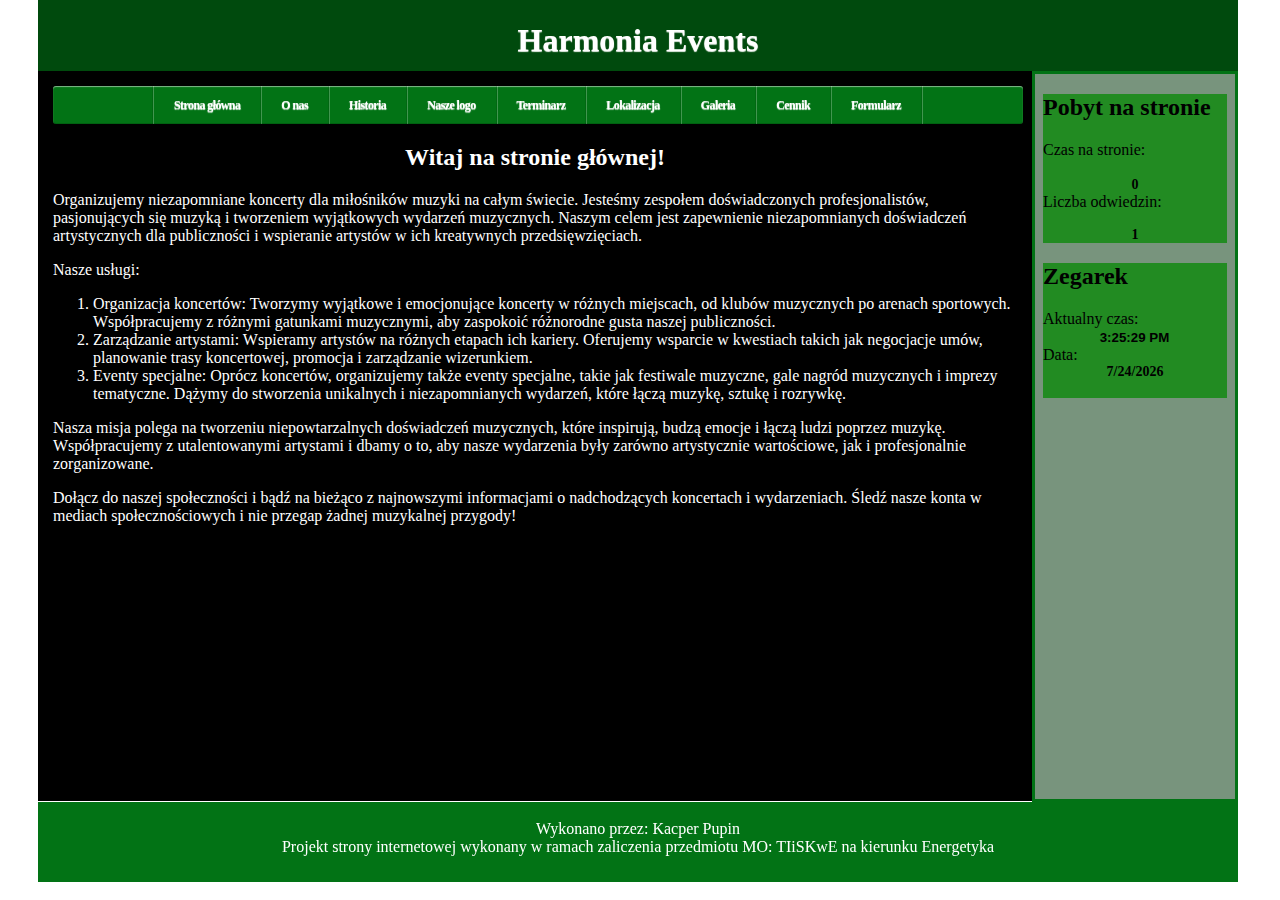
<file: Index.html>
﻿<!DOCTYPE html>

<html lang="en" xmlns="http://www.w3.org/1999/xhtml">
<head>
    <meta charset="utf-8" />
    <title>TIiSKwE</title>
        <link rel="stylesheet" type="text/css" href="Layout.css" />
    <link rel="stylesheet" type="text/css" href="Menu.css" />
    <style>
        h2 {
            width: 100%;
            text-align: center;
        }
        .przycisk {
            font-size: 200px;
            padding: 12px 24px;
        }
    </style>
</head>
<body>
    <header>
        <h1>Harmonia Events</h1>
    </header>
    <article>
        <div id="container">
            <ul id="menu">
                <li><a href="Index.html" target="_self">Strona główna</a></li>
                <li><a href="Onas.html" target="_self">O nas</a> </li>
                <li><a href="Historia.html" target="_self">Historia</a></li>
                <li><a href="Logo.html" target="_self">Nasze logo</a></li>
                <li><a href="Tabelka.html" target="_self">Terminarz</a></li>
                <li><a href="MAP_tag.html" target="_self">Lokalizacja</a></li>
                <li><a href="Galeria.html" target="_self">Galeria</a></li>
                <li><a href="Cennik.html" target="_self">Cennik</a></li>
                <li><a href="Form.html" target="_self">Formularz</a></li>
            </ul>
        </div>
        <h2>Witaj na stronie głównej!</h2>
        <p>
            Organizujemy niezapomniane koncerty dla miłośników muzyki na całym świecie. 
        Jesteśmy zespołem doświadczonych profesjonalistów, pasjonujących się muzyką i tworzeniem wyjątkowych wydarzeń muzycznych. 
        Naszym celem jest zapewnienie niezapomnianych doświadczeń artystycznych dla publiczności i wspieranie artystów w ich kreatywnych przedsięwzięciach.
        </p><p>
    Nasze usługi:
    <ol>
        <li>Organizacja koncertów: Tworzymy wyjątkowe i emocjonujące koncerty w różnych miejscach, od klubów muzycznych po arenach sportowych.
        Współpracujemy z różnymi gatunkami muzycznymi, aby zaspokoić różnorodne gusta naszej publiczności.</li>
        <li>Zarządzanie artystami: Wspieramy artystów na różnych etapach ich kariery. Oferujemy wsparcie w kwestiach takich jak negocjacje umów, 
        planowanie trasy koncertowej, promocja i zarządzanie wizerunkiem.</li>
        <li>Eventy specjalne: Oprócz koncertów, organizujemy także eventy specjalne, takie jak festiwale muzyczne, gale nagród muzycznych i imprezy tematyczne. 
        Dążymy do stworzenia unikalnych i niezapomnianych wydarzeń, które łączą muzykę, sztukę i rozrywkę.</li>
    </ol>
</p>
            <p>Nasza misja polega na tworzeniu niepowtarzalnych doświadczeń muzycznych, które inspirują, budzą emocje i łączą ludzi poprzez muzykę. 
        Współpracujemy z utalentowanymi artystami i dbamy o to, aby nasze wydarzenia były zarówno artystycznie wartościowe, jak i profesjonalnie zorganizowane.
        </p><p>
    Dołącz do naszej społeczności i bądź na bieżąco z najnowszymi informacjami o nadchodzących koncertach i wydarzeniach. Śledź nasze konta w mediach społecznościowych i nie przegap żadnej muzykalnej przygody!
</p>
    </article>
    <aside>
        <iframe src="Kontrolki_JS.html">
        </iframe>
    </aside>
    <footer>
        <br />
        Wykonano przez: Kacper Pupin <br />
        Projekt strony internetowej wykonany w ramach zaliczenia przedmiotu MO: TIiSKwE na kierunku Energetyka
    </footer>
</body>
</html>
</file>
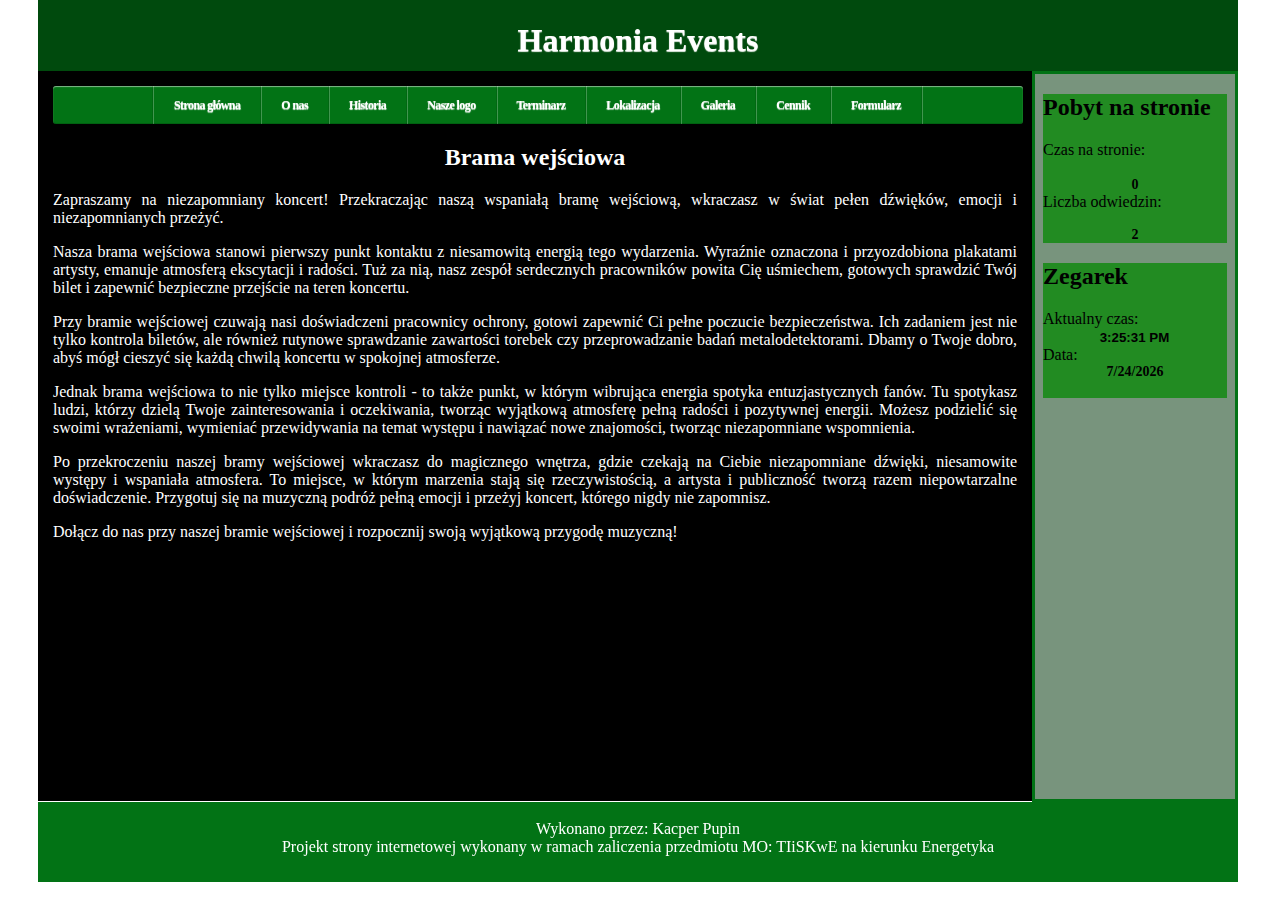
<file: brama.html>
﻿<!DOCTYPE html>

<html lang="en" xmlns="http://www.w3.org/1999/xhtml">
<head>
    <meta charset="utf-8" />
    <title>TIiSKwE</title>
        <link rel="stylesheet" type="text/css" href="Layout.css" />
    <link rel="stylesheet" type="text/css" href="Menu.css" />
    <style>
        h2 {
            width: 100%;
            text-align: center;
        }
        p {
            text-align: justify;
        }
    </style>
</head>
<body>
    <header>
        <h1>Harmonia Events</h1>
    </header>
    <article>
        <div id="container">
            <ul id="menu">
                <li><a href="Index.html" target="_self">Strona główna</a></li>
                <li><a href="Onas.html" target="_self">O nas</a> </li>
                <li><a href="Historia.html" target="_self">Historia</a></li>
                <li><a href="Logo.html" target="_self">Nasze logo</a></li>
                <li><a href="Tabelka.html" target="_self">Terminarz</a></li>
                <li><a href="MAP_tag.html" target="_self">Lokalizacja</a></li>
                <li><a href="Galeria.html" target="_self">Galeria</a></li>
                <li><a href="Cennik.html" target="_self">Cennik</a></li>
                <li><a href="Form.html" target="_self">Formularz</a></li>
            </ul>
        </div>
        <h2>Brama wejściowa</h2>
        <p>Zapraszamy na niezapomniany koncert! Przekraczając naszą wspaniałą bramę wejściową, wkraczasz w świat pełen dźwięków, emocji i niezapomnianych przeżyć.</p>
        <p>Nasza brama wejściowa stanowi pierwszy punkt kontaktu z niesamowitą energią tego wydarzenia. Wyraźnie oznaczona i przyozdobiona plakatami artysty, emanuje atmosferą ekscytacji i radości. Tuż za nią, nasz zespół serdecznych pracowników powita Cię uśmiechem, gotowych sprawdzić Twój bilet i zapewnić bezpieczne przejście na teren koncertu.</p>
        <p>Przy bramie wejściowej czuwają nasi doświadczeni pracownicy ochrony, gotowi zapewnić Ci pełne poczucie bezpieczeństwa. Ich zadaniem jest nie tylko kontrola biletów, ale również rutynowe sprawdzanie zawartości torebek czy przeprowadzanie badań metalodetektorami. Dbamy o Twoje dobro, abyś mógł cieszyć się każdą chwilą koncertu w spokojnej atmosferze.</p>
        <p>Jednak brama wejściowa to nie tylko miejsce kontroli - to także punkt, w którym wibrująca energia spotyka entuzjastycznych fanów. Tu spotykasz ludzi, którzy dzielą Twoje zainteresowania i oczekiwania, tworząc wyjątkową atmosferę pełną radości i pozytywnej energii. Możesz podzielić się swoimi wrażeniami, wymieniać przewidywania na temat występu i nawiązać nowe znajomości, tworząc niezapomniane wspomnienia.</p>
        <p>Po przekroczeniu naszej bramy wejściowej wkraczasz do magicznego wnętrza, gdzie czekają na Ciebie niezapomniane dźwięki, niesamowite występy i wspaniała atmosfera. To miejsce, w którym marzenia stają się rzeczywistością, a artysta i publiczność tworzą razem niepowtarzalne doświadczenie. Przygotuj się na muzyczną podróż pełną emocji i przeżyj koncert, którego nigdy nie zapomnisz.</p>
        <p>Dołącz do nas przy naszej bramie wejściowej i rozpocznij swoją wyjątkową przygodę muzyczną!</p>
    </article>
    <aside>
        <iframe src="Kontrolki_JS.html">
        </iframe>
    </aside>
    <footer>
        <br />
        Wykonano przez: Kacper Pupin <br />
        Projekt strony internetowej wykonany w ramach zaliczenia przedmiotu MO: TIiSKwE na kierunku Energetyka
    </footer>
</body>
</html>
</file>
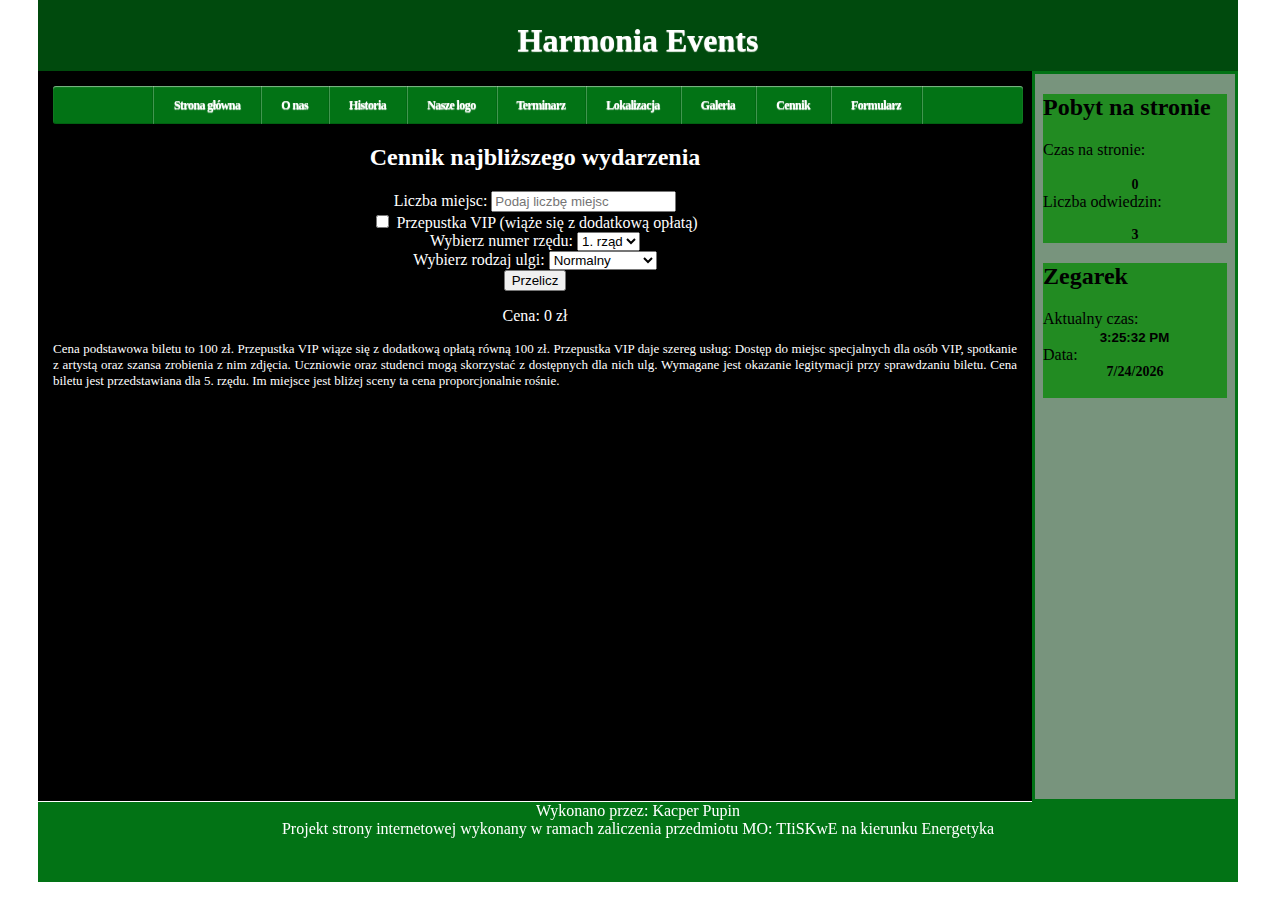
<file: Cennik.html>
﻿<!DOCTYPE html>

<html lang="en" xmlns="http://www.w3.org/1999/xhtml">
<head>
    <meta charset="utf-8" />
    <title>TIiSKwE</title>
    <link rel="stylesheet" type="text/css" href="Layout.css" />
    <link rel="stylesheet" type="text/css" href="Menu.css" />
    <style>
        article
        {
            text-align:center;
        }
    </style>
    <script type="text/javascript" lang="javascript">
    function przelicz() {
      var wartosc2 = parseFloat(document.getElementById("wartosc2").value);
        if (isNaN(wartosc2)) {
            alert("Proszę uzupełnić wszystkie pola wartościami liczbowymi.");
            return;
        }

        var select = document.getElementById("wybor");
        var indeksWybrany = select.selectedIndex;
        var zaznaczone = select.options[indeksWybrany].value;
        var wybranaOpcja = select.value;
        var checkbox = document.getElementById("okienko");
        var zaznaczone2 = checkbox.checked;

        var select1 = document.getElementById("wybor1");
        var indeksWybrany1 = select1.selectedIndex;
        var zaznaczone1 = select1.options[indeksWybrany1].value;
        var wybranaOpcja = select1.value;

        var wartosc1 = 100;
        var przelicznik1 = zaznaczone2 ? 100 : 0;
        var przelicznik2 = 3;
        if (zaznaczone === "25") {
            przelicznik2 = 2.5;
        } else if (zaznaczone === "2") {
            przelicznik2 = 2;
        } else if (zaznaczone === "15") {
            przelicznik2 = 1.5;
        } else if (zaznaczone === "1") {
            przelicznik2 = 1;
        }

        var przelicznik3 = 1;
        if (zaznaczone1 === "student") {
            przelicznik3 = 0.49;
        } else if (zaznaczone1 === "uczen") {
            przelicznik3 = 0.63;
        }

      var wynik1 = wartosc1 + przelicznik1;
        var wynik2 = wynik1 * przelicznik2;
        var wynik3 = wartosc2 * wynik2;

        var wynik4 = przelicznik3 * wynik3;

      
      document.getElementById("wynik4").innerHTML = wynik4;
    }
    </script>
</head>
<body>
    <header>
        <h1>Harmonia Events</h1>
    </header>
    <article>
        <div id="container">
            <ul id="menu">
                <li><a href="Index.html" target="_self">Strona główna</a></li>
                <li><a href="Onas.html" target="_self">O nas</a> </li>
                <li><a href="Historia.html" target="_self">Historia</a></li>
                <li><a href="Logo.html" target="_self">Nasze logo</a></li>
                <li><a href="Tabelka.html" target="_self">Terminarz</a></li>
                <li><a href="MAP_tag.html" target="_self">Lokalizacja</a></li>
                <li><a href="Galeria.html" target="_self">Galeria</a></li>
                <li><a href="Cennik.html" target="_self">Cennik</a></li>
                <li><a href="Form.html" target="_self">Formularz</a></li>
            </ul>
        </div>
        <h2>Cennik najbliższego wydarzenia</h2>

        <label for="wartosc2">Liczba miejsc:</label>
        <input type="text" id="wartosc2" name="wartosc2" placeholder="Podaj liczbę miejsc"><br>

        <input type="checkbox" id="okienko" name="okienko">
        <label for="okienko">Przepustka VIP (wiąże się z dodatkową opłatą)</label><br>

        <label for="wybor">Wybierz numer rzędu:</label>
        <select id="wybor" name="wybor">
            <option value="bezZmiany">1. rząd</option>
            <option value="25">2. rząd</option>
            <option value="2">3. rząd</option>
            <option value="15">4. rząd</option>
            <option value="1">5.rząd</option>
        </select><br>

        <label for="wybor1">Wybierz rodzaj ulgi:</label>
        <select id="wybor1" name="wybor1">
            <option value="bezZmiany">Normalny</option>
            <option value="uczen">Uczeń (37%)</option>
            <option value="student">Student (51%)</option>
        </select><br>

        <button onclick="przelicz()">Przelicz</button>


        <p>Cena: <span id="wynik4">0</span> zł</p>
        <p style="text-align:justify; font-size:13px">Cena podstawowa biletu to 100 zł. Przepustka VIP wiąze się z dodatkową opłatą równą 100 zł. Przepustka VIP daje szereg usług: Dostęp do miejsc
        specjalnych dla osób VIP, spotkanie z artystą oraz szansa zrobienia z nim zdjęcia.
        Uczniowie oraz studenci mogą skorzystać z dostępnych dla nich ulg. Wymagane jest okazanie legitymacji przy sprawdzaniu biletu.
        Cena biletu jest przedstawiana dla 5. rzędu. Im miejsce jest bliżej sceny ta cena proporcjonalnie rośnie.</p>
    </article>
    <aside>
        <iframe src="Kontrolki_JS.html">
        </iframe>
    </aside>
    <footer>
        Wykonano przez: Kacper Pupin <br />
        Projekt strony internetowej wykonany w ramach zaliczenia przedmiotu MO: TIiSKwE na kierunku Energetyka
    </footer>
</body>
</html>
</file>
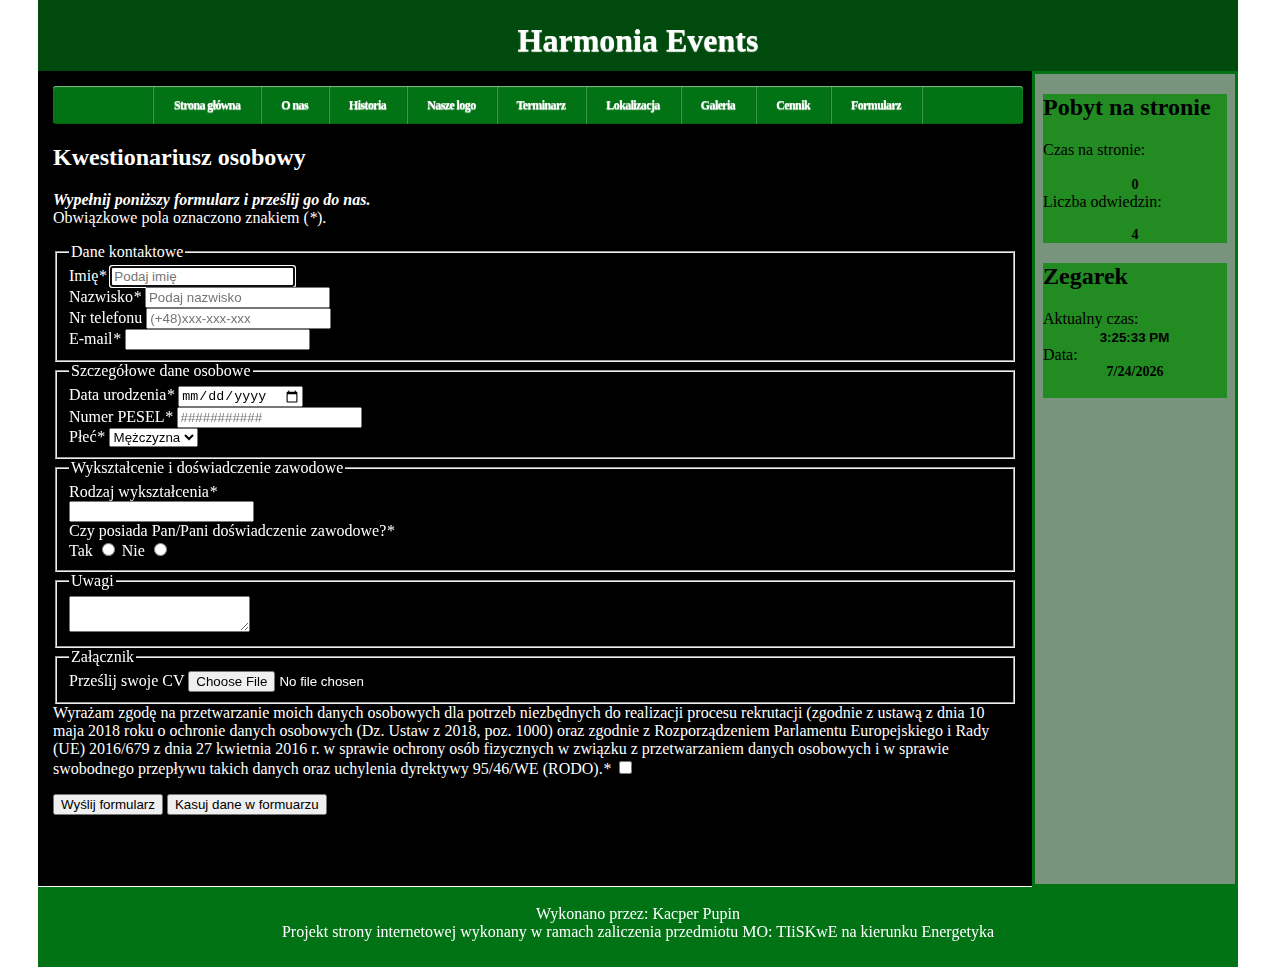
<file: Form.html>
﻿<!DOCTYPE html>

<html lang="en" xmlns="http://www.w3.org/1999/xhtml">
<head>
    <meta charset="utf-8" />
    <title>TIiSKwE</title>
    <link rel="stylesheet" type="text/css" href="Layout.css" />
    <link rel="stylesheet" type="text/css" href="Menu.css" />
</head>
<body>
    <header>
        <h1>Harmonia Events</h1>
    </header>
    <article style="height: 785px">
        <div id="container">
            <ul id="menu">
                <li><a href="Index.html" target="_self">Strona główna</a></li>
                <li><a href="Onas.html" target="_self">O nas</a> </li>
                <li><a href="Historia.html" target="_self">Historia</a></li>
                <li><a href="Logo.html" target="_self">Nasze logo</a></li>
                <li><a href="Tabelka.html" target="_self">Terminarz</a></li>
                <li><a href="MAP_tag.html" target="_self">Lokalizacja</a></li>
                <li><a href="Galeria.html" target="_self">Galeria</a></li>
                <li><a href="Cennik.html" target="_self">Cennik</a></li>
                <li><a href="Form.html" target="_self">Formularz</a></li>
            </ul>
        </div>
        <h2>Kwestionariusz osobowy</h2>
        <form action="mailto: imie.nazwisko@put.poznan.pl" method="post" enctype="text/plain">
            <p>
                <i><b>Wypełnij poniższy formularz i prześlij go do nas.</b></i>
                <br />
                Obwiązkowe pola oznaczono znakiem (<em>*</em>).
            </p>
            <fieldset>
                <legend>Dane kontaktowe</legend>
                <label for="imie">Imię<em>*</em></label>
                <input id="imie" name="name" placeholder="Podaj imię" autofocus required />
                <br />
                <label for="">Nazwisko<em>*</em></label>
                <input id="nazwisko" name="surname" placeholder="Podaj nazwisko" required />
                <br />
                <label for="telefon">Nr telefonu</label>
                <input id="telefon" name="phone" placeholder="(+48)xxx-xxx-xxx" />
                <br />
                <label for="">E-mail<em>*</em></label>
                <input id="mail" name="email" type="email" required />
                <br />
            </fieldset>
            <fieldset>
                <legend>Szczegółowe dane osobowe</legend>
                <label for="date">Data urodzenia<em>*</em></label>
                <input id="date" name="date" type="date" required />
                <br />
                <label for="pesel">Numer PESEL<em>*</em></label>
                <input id="pesel" name="pesel" type="number" placeholder="###########" required />
                <br />
                <label for="plec">Płeć<em>*</em></label>
                <select id="plec" name="plec" required>
                    <option value="mezczyzna">Mężczyzna</option>
                    <option value="kobieta">Kobieta</option>
                    <option value="inna">Inna</option>
                </select>
            </fieldset>
            <fieldset>
                <legend>Wykształcenie i doświadczenie zawodowe</legend>
                <label for="wyksztalcenie">Rodzaj wykształcenia<em>*</em></label>
                <br />
                <input list="wyk" name="wyksztalcenie" required />
                <datalist id="wyk">
                    <option value="Wykształcenie Podstawowe"></option>
                    <option value="Wykształcenie Zasadnicze Zawodowe"></option>
                    <option value="Wykształcenie Zasadnicze Branżowe"></option>
                    <option value="Wykształcenie Średnie Branżowe"></option>
                    <option value="Wykształcenie Średnie"></option>
                    <option value="Wykształcenie Wyższe"></option>
                    <option value="Brak Wykształcenia"></option>
                </datalist>

                <br />
                <label for="">Czy posiada Pan/Pani doświadczenie zawodowe?<em>*</em></label>
                <br />
                <input id="doswiadczenie" name="doswiadczenie" type="hidden" required />
                <label for="">Tak</label>
                <input id="tak" name="doswiadczenie" type="radio" required />
                <label for="">Nie</label>
                <input id="nie" name="doswiadczenie" type="radio" required />
                <br />
            </fieldset>
            <fieldset>
                <legend>Uwagi</legend>
                <label for="uwagi"></label>
                <textarea id="uwagi" name="uwagi"></textarea>
            </fieldset>
            <fieldset>
                <legend>Załącznik</legend>
                <label for="plik">Prześlij swoje CV</label>
                <input type="file" id="plik" name="file" accept=".pdf" />
            </fieldset>
            <label for="zgoda">
                Wyrażam zgodę na przetwarzanie moich danych osobowych dla potrzeb niezbędnych do realizacji
                procesu rekrutacji (zgodnie z ustawą z dnia 10 maja 2018 roku o ochronie danych osobowych (Dz. Ustaw z 2018, poz. 1000)
                oraz zgodnie z Rozporządzeniem Parlamentu Europejskiego i Rady (UE) 2016/679 z dnia 27 kwietnia 2016 r. w sprawie ochrony
                osób fizycznych w związku z przetwarzaniem danych osobowych i w sprawie swobodnego przepływu takich danych oraz uchylenia
                dyrektywy 95/46/WE (RODO).<em>*</em>
            </label>
            <input id="zgoda" name="zgoda" type="checkbox" required />
            <p>
                <input type="submit" value="Wyślij formularz" />
                <input type="reset" value="Kasuj dane w formuarzu" />
            </p>
        </form>
    </article>
    <aside style="height: 810px">
        <iframe src="Kontrolki_JS.html">
        </iframe>
    </aside>
    <footer>
        <br />
        Wykonano przez: Kacper Pupin <br />
        Projekt strony internetowej wykonany w ramach zaliczenia przedmiotu MO: TIiSKwE na kierunku Energetyka
    </footer>
</body>
</html>
</file>
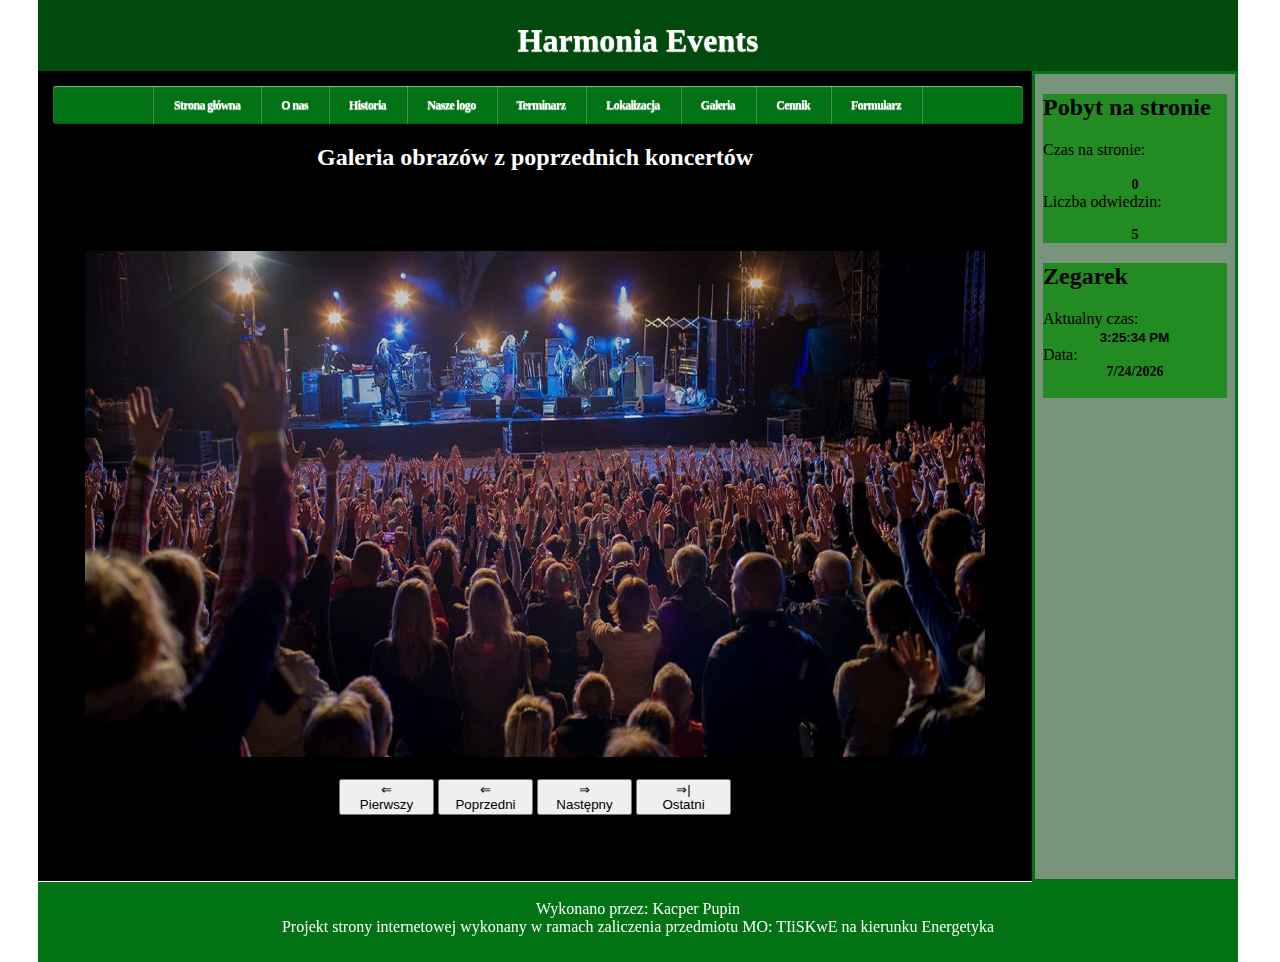
<file: Galeria.html>
﻿<!DOCTYPE html>

<html lang="en" xmlns="http://www.w3.org/1999/xhtml">
<head>
    <meta charset="utf-8" />
    <title>TIiSKwE</title>
    <link rel="stylesheet" type="text/css" href="Layout.css" />
    <link rel="stylesheet" type="text/css" href="Menu.css" />
    <script>
        var ImgNo = 0;
        var Tab_Img = new Array(5);
        Tab_Img[0] = "z1.jpg";
        Tab_Img[1] = "z2.jpg";
        Tab_Img[2] = "z3.jpg";
        Tab_Img[3] = "z4.jpg";
        Tab_Img[4] = "z5.jpg";

        function Start() {
            document.getElementById("img_browser").style.visibility = "visible";
        }

        function Next() {
            if (ImgNo < Tab_Img.length - 1) {
                ImgNo = ImgNo + 1;
                document.getElementById("image").src = Tab_Img[ImgNo];
            }
            else {
                document.getElementById("image").src = Tab_Img[Tab_Img.length - 1];
                ImgNo = Tab_Img.length - 1;
            }
        }

        function Prev() {
            if (ImgNo > 0) {
                ImgNo = ImgNo - 1;
                document.getElementById("image").src = Tab_Img[ImgNo];
            }
            else {
                document.getElementById("image").src = Tab_Img[0];
                ImgNo = 0;
            }
        }

        function First() {
            document.getElementById("image").src = Tab_Img[0];
            ImgNo = 0;
        }

        function Last() {
            document.getElementById("image").src = Tab_Img[Tab_Img.length - 1];
            ImgNo = Tab_Img.length - 1;
        }
    </script>
</head>
<body>
    <header>
        <h1>Harmonia Events</h1>
    </header>
    <article style="height: 780px">
        <div id="container">
            <ul id="menu">
                <li><a href="Index.html" target="_self">Strona główna</a></li>
                <li><a href="Onas.html" target="_self">O nas</a> </li>
                <li><a href="Historia.html" target="_self">Historia</a></li>
                <li><a href="Logo.html" target="_self">Nasze logo</a></li>
                <li><a href="Tabelka.html" target="_self">Terminarz</a></li>
                <li><a href="MAP_tag.html" target="_self">Lokalizacja</a></li>
                <li><a href="Galeria.html" target="_self">Galeria</a></li>
                <li><a href="Cennik.html" target="_self">Cennik</a></li>
                <li><a href="Form.html" target="_self">Formularz</a></li>
            </ul>
        </div>
        <h2 style="text-align:center">Galeria obrazów z poprzednich koncertów</h2>
        <p style="text-align:center">
            <div id="img_browser" style="text-align:center">
                <img src="z1.jpg" id="image" height="506" width="900" style="margin-top:60px;">
                <br /><br />
                <button onclick="First()" style="width:95px">&lArr; <br /> Pierwszy </button>
                <button onclick="Prev()" style="width:95px"> &lArr; <br /> Poprzedni </button>
                <button onclick="Next()" style="width:95px"> &rArr; <br /> Następny </button>
                <button onclick="Last()" style="width:95px"> &rArr;| <br /> Ostatni </button>
            </div>
        </p>
    </article>
    <aside style="height: 805px">
        <iframe src="Kontrolki_JS.html">
        </iframe>
    </aside>
    <footer>
        <br />
        Wykonano przez: Kacper Pupin <br />
        Projekt strony internetowej wykonany w ramach zaliczenia przedmiotu MO: TIiSKwE na kierunku Energetyka
    </footer>
</body>
</html>
</file>
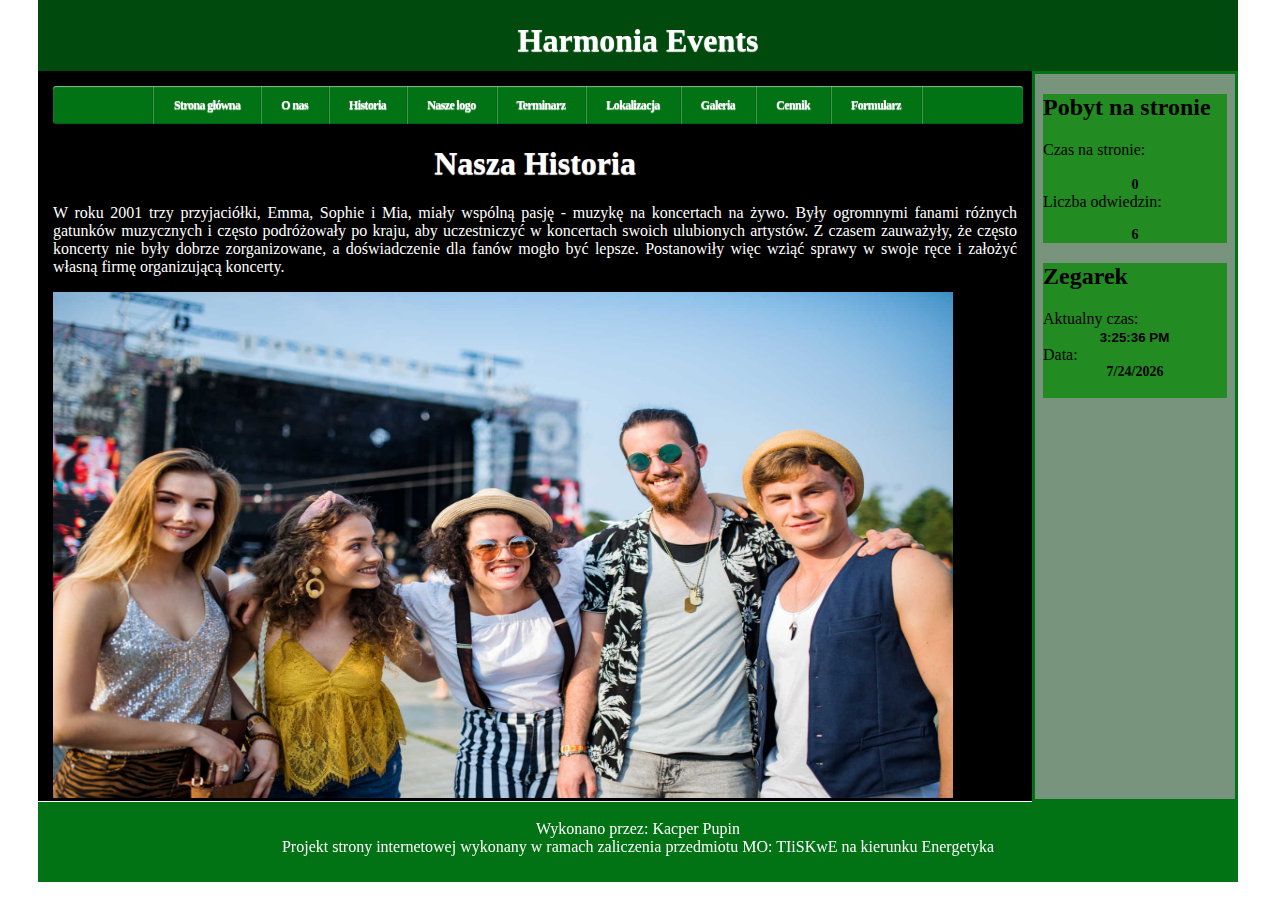
<file: Historia.html>
﻿<!DOCTYPE html>

<html lang="en" xmlns="http://www.w3.org/1999/xhtml">
<head>
    <meta charset="utf-8" />
    <title>TIiSKwE</title>
    <link rel="stylesheet" type="text/css" href="Layout.css" />
    <link rel="stylesheet" type="text/css" href="Menu.css" />
    <style>
        .slide {
            display: none;
            color: white;
        }
    </style>
</head>
<body>
    <header>
        <h1>Harmonia Events</h1>
    </header>
    <article>
        <div id="container">
            <ul id="menu">
                <li><a href="Index.html" target="_self">Strona główna</a></li>
                <li><a href="Onas.html" target="_self">O nas</a> </li>
                <li><a href="Historia.html" target="_self">Historia</a></li>
                <li><a href="Logo.html" target="_self">Nasze logo</a></li>
                <li><a href="Tabelka.html" target="_self">Terminarz</a></li>
                <li><a href="MAP_tag.html" target="_self">Lokalizacja</a></li>
                <li><a href="Galeria.html" target="_self">Galeria</a></li>
                <li><a href="Cennik.html" target="_self">Cennik</a></li>
                <li><a href="Form.html" target="_self">Formularz</a></li>
            </ul>
        </div>
        <div class="slide" id="slide1">
            <h1 style="text-align: center">Nasza Historia</h1>
            <p style="text-align: justify">
                W roku 2001 trzy przyjaciółki, Emma, Sophie i Mia, miały wspólną pasję - muzykę na koncertach na żywo. Były ogromnymi fanami różnych gatunków muzycznych i często podróżowały po kraju, aby uczestniczyć w koncertach swoich ulubionych artystów. Z czasem zauważyły, że często koncerty nie były dobrze zorganizowane, a doświadczenie dla fanów mogło być lepsze. Postanowiły więc wziąć sprawy w swoje ręce i założyć własną firmę organizującą koncerty. <br />
            </p>
            <p style="text-align: justify">
                <img src="zz1.jpg" height="506" width="900" text-align: center /> <br />
            </p>
            <p style="text-align: justify">
                W styczniu 2002 roku Emma, Sophie i Mia założyły firmę o nazwie "Harmonia Events". Nazwa była odzwierciedleniem ich głównego celu - tworzenia harmonijnego, niezapomnianego doświadczenia muzycznego dla fanów. Początkowo firma działała w małym biurze, które miały wynajęte na przedmieściach miasta.
            </p>
            <p style="font-size:13px; text-align: right">Nawigowanie poprzez użycie strzałek</p>
        </div>
        <div class="slide" id="slide2">
            <h1 style="text-align: center">Nasza Historia</h1>
            <p style="text-align: justify">
                Na początku było trudno zdobyć zaufanie artystów i agencji muzycznych, ponieważ Harmonia Events była nową firmą na rynku. Jednak dzięki swojemu entuzjazmowi, determinacji i pozytywnemu podejściu do pracy, udało im się przekonać kilku lokalnych artystów do współpracy. Pierwszym koncertem, który zorganizowały, był występ lokalnego zespołu rockowego w małym klubie muzycznym. Mimo niewielkiego rozmiaru wydarzenia, koncert odniósł sukces, a Harmonia Events zyskała pozytywne opinie.
            </p>

            <p style="text-align: justify">Sukces pierwszego koncertu umocnił determinację założycielek. Pracowały nad rozwijaniem swojej firmy i zdobywaniem nowych klientów. W kolejnych latach zorganizowały koncerty dla różnych artystów i zespołów o różnych gatunkach muzycznych. Stopniowo zyskiwały na popularności i zdobywały reputację solidnego organizatora koncertów.</p>

            <p style="text-align: justify">W 2006 roku Harmonia Events zatrudniła swojego pierwszego pracownika, Adama, który był pasjonatem muzyki i miał doświadczenie w branży rozrywkowej. Z biegiem czasu firma rosła i zwiększała swoje portfolio klientów. Wprowadziły innowacyjne rozwiązania, takie jak systemy sprzedaży biletów online, aby ułatwić fanom dostęp do wydarzeń.</p>
            
        </div>
        <div class="slide" id="slide3">
            <h1 style="text-align: center">Nasza Historia</h1>
            <p style="text-align: justify">
                W 2010 roku Harmonia Events zorganizowała swój pierwszy międzynarodowy koncert. Było to ogromne wyzwanie, ale również okazja do rozszerzenia swojej działalności. Koncert odbył się z ogromnym sukcesem i zdobył uznanie zarówno u fanów, jak i wśród artystów. Firma zaczęła współpracować z międzynarodowymi agencjami muzycznymi i organizować koncerty dla znanych artystów z różnych krajów.<br />
            </p>
            <p>
                <img src="zz2.jpg" height="506" width="900" text-align: center /> <br />
            </p>
        </div>
        <div class="slide" id="slide4">
            <h1 style="text-align: center">Nasza Historia</h1>
            <p style="text-align: justify">
                W kolejnych latach Harmonia Events stała się jednym z wiodących organizatorów koncertów na rynku. Zyskała zaufanie zarówno artystów, jak i fanów, dzięki swojej profesjonalnej obsłudze, doskonałemu planowaniu i kreatywnym podejściu do wydarzeń muzycznych. Ich koncerty przyciągały tłumy, a firma zdobyła reputację nie tylko jako organizator, ale również jako twórca niezapomnianych muzycznych doświadczeń.</p>
                
            <p><img src="zz3.jpg" height="506" width="900" text-align: center /></p>
        </div>
        <div class="slide" id="slide5">
            <h1 style="text-align: center">Nasza Historia</h1>
            <p style="text-align: justify">Dziś, po ponad dwóch dekadach istnienia, Harmonia Events nadal prosperuje. Zatrudniają dziesiątki pracowników i organizują koncerty na całym świecie. Ich portfolio obejmuje zarówno duże stadionowe koncerty, jak i kameralne występy w ekskluzywnych lokalizacjach. Harmonia Events stale dąży do zapewnienia najwyższej jakości doświadczenia muzycznego dla swoich klientów i nadal angażuje się w odkrywanie nowych talentów i promowanie różnorodności muzycznej.</p>
            <p> <img src="zz4.jpg" height="506" width="900" text-align: center /></p>
        </div>
    </article>
    <script>
        var currentSlideIndex = 0;
        var slides = document.getElementsByClassName('slide');

        function showSlide(index) {
            if (index < 0 || index >= slides.length) {
                return;
            }

            for (var i = 0; i < slides.length; i++) {
                slides[i].style.display = 'none';
            }

            slides[index].style.display = 'block';
            currentSlideIndex = index;
        }

        function showNextSlide() {
            showSlide(currentSlideIndex + 1);
        }

        function showPreviousSlide() {
            showSlide(currentSlideIndex - 1);
        }
        showSlide(0);
        document.addEventListener('keydown', function (event) {
            if (event.key === 'ArrowRight') {
                showNextSlide();
            } else if (event.key === 'ArrowLeft') {
                showPreviousSlide();
            }
        });
    </script>
    <aside>
        <iframe src="Kontrolki_JS.html">
        </iframe>
    </aside>
    <footer>
        <br />
        Wykonano przez: Kacper Pupin <br />
        Projekt strony internetowej wykonany w ramach zaliczenia przedmiotu MO: TIiSKwE na kierunku Energetyka
    </footer>
</body>
</html>
</file>
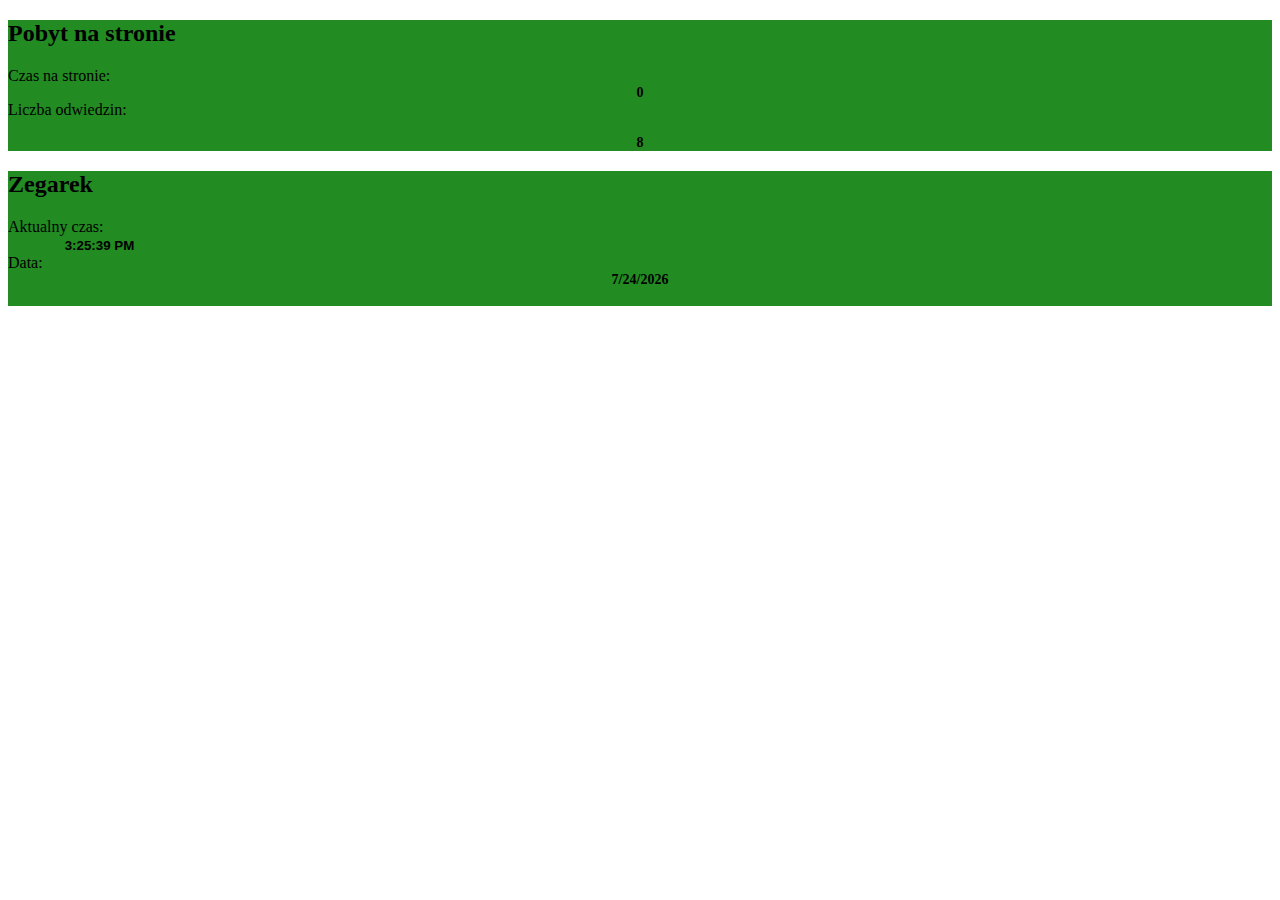
<file: Kontrolki_JS.html>
﻿<!DOCTYPE html>

<html lang="en" xmlns="http://www.w3.org/1999/xhtml">
<head>
    <meta charset="utf-8" />
    <title>Kontrolki JS</title>
    <script type="text/javascript" src="Clock.js"></script>
    <style>
        section.javaScript {
            width: 100%;
            margin: 0px;
            padding: 0px;
            background-color: forestgreen;
        }

        #current-date {
            display: block;
            font-family: 'Times New Roman';
            text-align: center;
            font-size: 14px;
            font-weight: bold;
        }

        #divCounter {
            display: block;
            font-family: 'Times New Roman';
            text-align: center;
            font-size: 14px;
            font-weight: bold;
        }
          #count
        {
            display: block;
            font-family: 'Times New Roman';
            text-align: center;
            font-size: 14px;
            font-weight: bold;
        }

    </style>
    <script>
    function increaseCount() {
    if (localStorage.pagecount) {
    localStorage.pagecount = Number(localStorage.pagecount) + 1;
    } else {
    localStorage.pagecount = 1;
    }
    document.getElementById("count").textContent = localStorage.pagecount;
    }
    </script>
</head>
<body onload="startclock(); startTimer(); increaseCount();">
    <script>
        function startTimer() {
            startTime = new Date().getTime();
            sessionStorage.setItem("startTime", startTime);
        }
    </script>
    <section class="javaScript" id="java1">
        <h2>Pobyt na stronie</h2>

        Czas na stronie:
        <input id="counter"
               style="background:none; border:none;
                      font-weight:bold; text-align:center" />
        <div id="divCounter"></div>
        <script type="text/javascript">
            if (sessionStorage.getItem("counter")) {

                var value = sessionStorage.getItem("counter");

            } else {
                var value = 0;
            }
            document.getElementById('divCounter').innerHTML = value;

            var counter = function () {

                value = parseInt(value) + 1;
                sessionStorage.setItem("counter", value);

                document.getElementById('divCounter').innerHTML = value;
            };

            var interval = setInterval(counter, 1000);
        </script>
        Liczba odwiedzin:
        <p><span id="count">0</span></p>
    </section>
    <section class="javaScript" id="java2">
        <h2>Zegarek</h2>
        Aktualny czas:<br />
        <input type="text" id="clock"
               style="background:none; border:none;
                      font-weight:bold; text-align:center" />

        <br />
        Data:<br />
        <script type="text/javascript" lang="javascript">
            document.addEventListener("DOMContentLoaded", function () {
                var currentDate = new Date();
                var dateElement = document.getElementById("current-date");
                dateElement.innerText = currentDate.toLocaleDateString();
            });
        </script>
        <span id="current-date"></span>
        <br />
    </section>
</body>
</html>
</file>
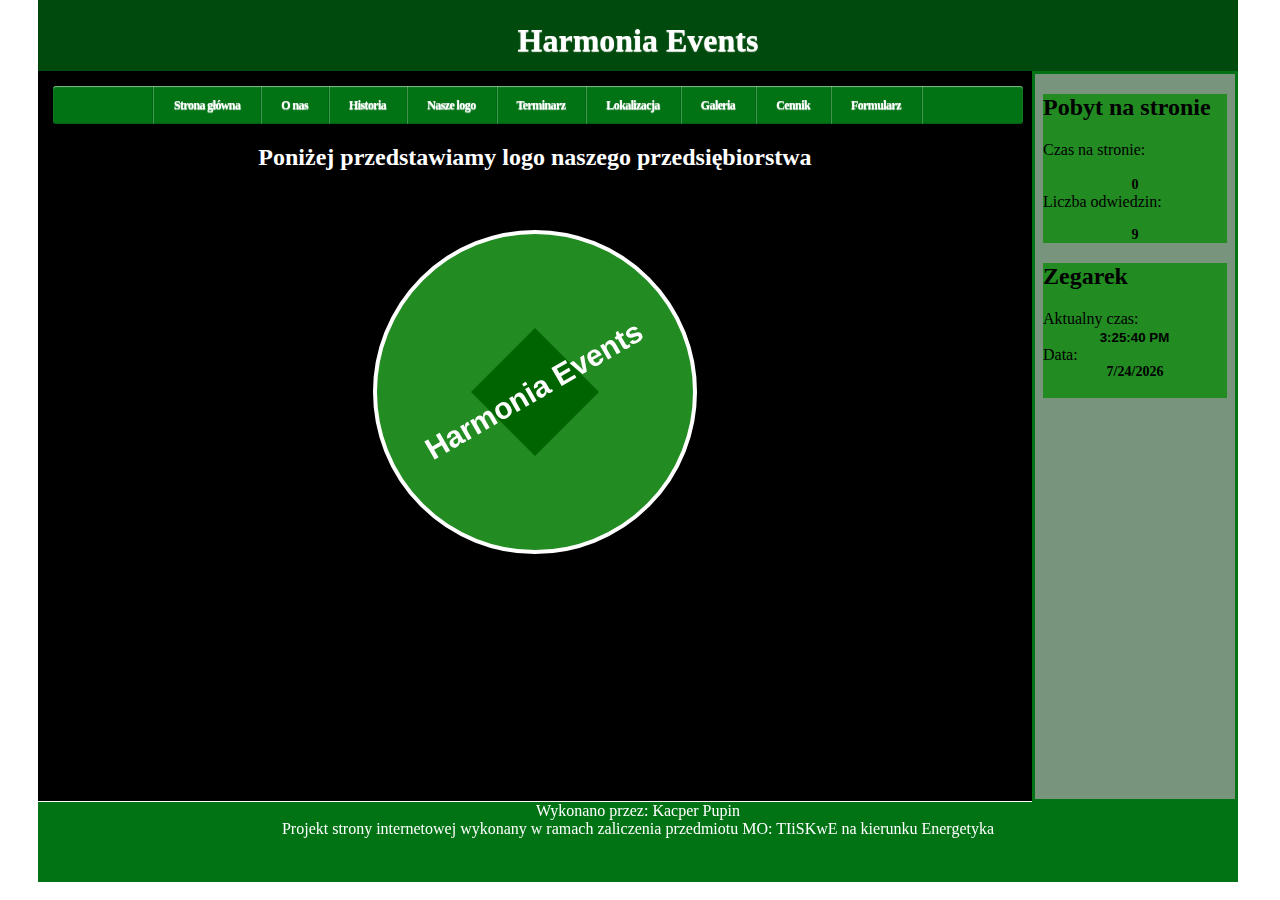
<file: Logo.html>
﻿<!DOCTYPE html>

<html lang="en" xmlns="http://www.w3.org/1999/xhtml">
<head>
    <meta charset="utf-8" />
    <title>TIiSKwE</title>
    <link rel="stylesheet" type="text/css" href="Layout.css" />
    <link rel="stylesheet" type="text/css" href="Menu.css" />
    <style>
        canvas {
            border: 1px solid black;
        }
        article {
        text-align:center;
        }
    </style>

</head>
<body>
    <header>
        <h1>Harmonia Events</h1>
    </header>

    <article>
        <div id="container">
            <ul id="menu">
                <li><a href="Index.html" target="_self">Strona główna</a></li>
                <li><a href="Onas.html" target="_self">O nas</a> </li>
                <li><a href="Historia.html" target="_self">Historia</a></li>
                <li><a href="Logo.html" target="_self">Nasze logo</a></li>
                <li><a href="Tabelka.html" target="_self">Terminarz</a></li>
                <li><a href="MAP_tag.html" target="_self">Lokalizacja</a></li>
                <li><a href="Galeria.html" target="_self">Galeria</a></li>
                <li><a href="Cennik.html" target="_self">Cennik</a></li>
                <li><a href="Form.html" target="_self">Formularz</a></li>
            </ul>
        </div>
        <h2>Poniżej przedstawiamy logo naszego przedsiębiorstwa</h2>
        <canvas id="logoCanvas" width="400" height="400"></canvas>

        <script>
            var canvas = document.getElementById("logoCanvas");
            var context = canvas.getContext("2d");

            context.fillStyle = "forestgreen";
            context.strokeStyle = "white";
            context.lineWidth = 4;

            var centerX = canvas.width / 2;
            var centerY = canvas.height / 2;

            var radius = Math.min(centerX, centerY) * 0.8;

            context.beginPath();
            context.arc(centerX, centerY, radius, 0, 2 * Math.PI);
            context.fill();
            context.stroke();

            var diamondSize = radius * 0.4;
            context.fillStyle = "darkgreen";
            context.beginPath();
            context.moveTo(centerX, centerY - diamondSize);
            context.lineTo(centerX + diamondSize, centerY);
            context.lineTo(centerX, centerY + diamondSize);
            context.lineTo(centerX - diamondSize, centerY);
            context.closePath();
            context.fill();

            context.fillStyle = "white";
            context.font = "bold 30px Arial";
            context.textAlign = "center";
            context.textBaseline = "middle";
            var angle = -30;
            var radianAngle = (angle * Math.PI) / 180;
            context.rotate(radianAngle);
            context.rotate(-radianAngle);
            var textX = centerX;
            var textY = centerY;
            context.translate(textX, textY);
            context.rotate(radianAngle);
            context.fillText("Harmonia Events", 0, 0);
            context.rotate(-radianAngle);
            context.translate(-textX, -textY);
        </script>
    </article>
    <aside>
        <iframe src="Kontrolki_JS.html">
        </iframe>
    </aside>
    <footer>
        Wykonano przez: Kacper Pupin <br />
        Projekt strony internetowej wykonany w ramach zaliczenia przedmiotu MO: TIiSKwE na kierunku Energetyka
    </footer>
</body>
</html>
</file>
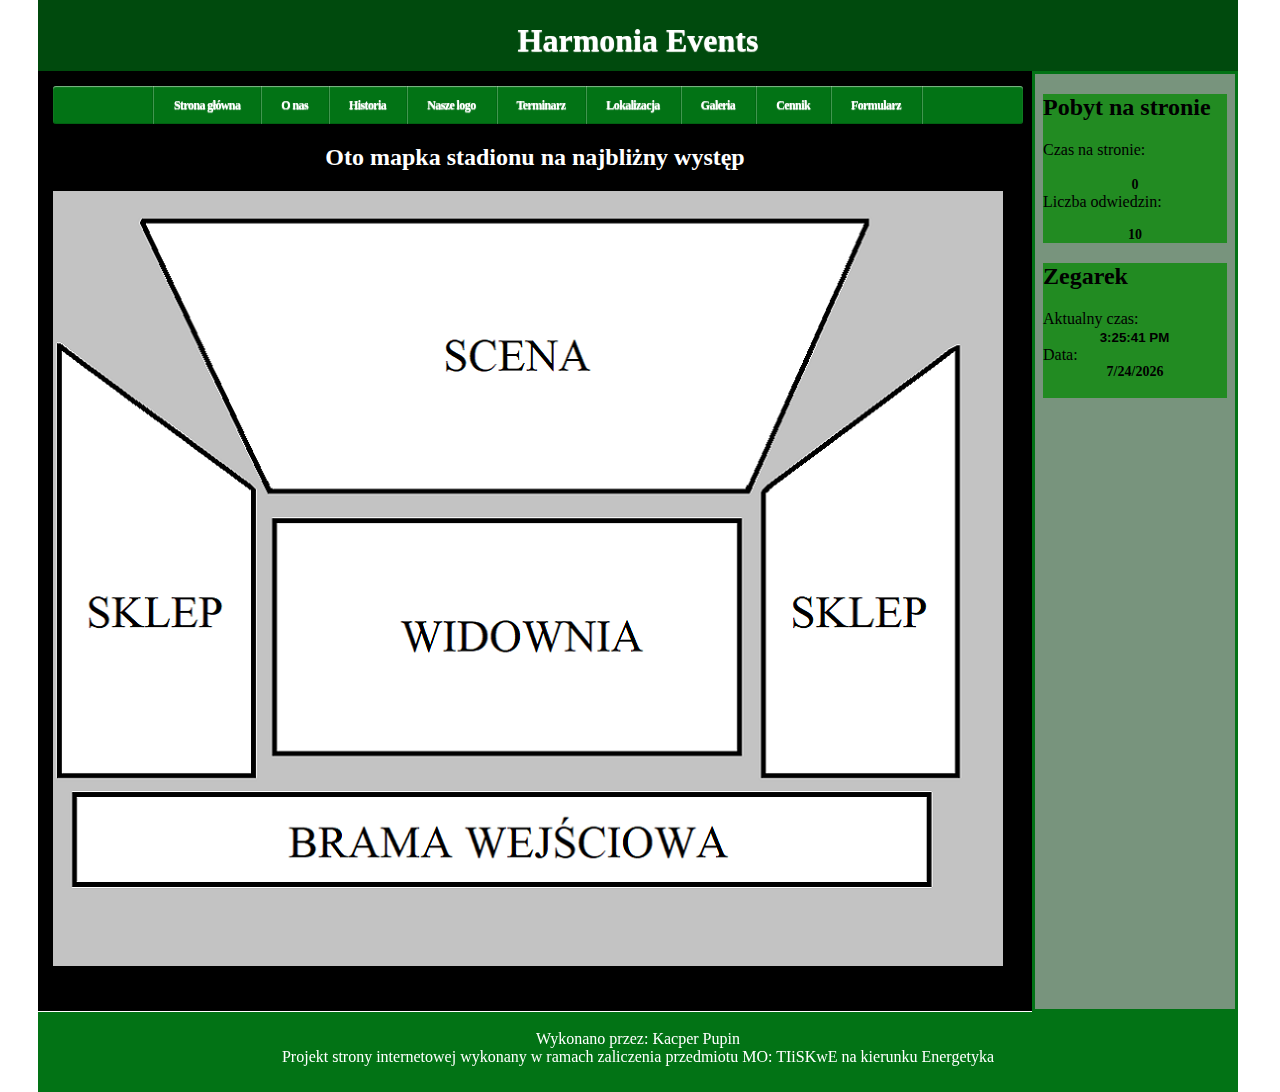
<file: MAP_tag.html>
﻿<!DOCTYPE html>

<html lang="en" xmlns="http://www.w3.org/1999/xhtml">
<head>
    <meta charset="utf-8" />
    <title>TIiSKwE</title>
    <link rel="stylesheet" type="text/css" href="Layout.css" />
    <link rel="stylesheet" type="text/css" href="Menu.css" />
    <script type="text/javascript" lang="javascript">
        obraz_1 = new Image();

        obraz_1.src = "mapa.png";
    </script>
    <style>
    h2 {
    width: 100%;
    text-align: center;
    }
    article {
    text-align: justify;
    }
    </style>
</head>
<body>
    <header>
        <h1>Harmonia Events</h1>
    </header>

    <article style="height: 910px">
        <div id="container">
            <ul id="menu">
                <li><a href="Index.html" target="_self">Strona główna</a></li>
                <li><a href="Onas.html" target="_self">O nas</a> </li>
                <li><a href="Historia.html" target="_self">Historia</a></li>
                <li><a href="Logo.html" target="_self">Nasze logo</a></li>
                <li><a href="Tabelka.html" target="_self">Terminarz</a></li>
                <li><a href="MAP_tag.html" target="_self">Lokalizacja</a></li>
                <li><a href="Galeria.html" target="_self">Galeria</a></li>
                <li><a href="Cennik.html" target="_self">Cennik</a></li>
                <li><a href="Form.html" target="_self">Formularz</a></li>
            </ul>
        </div>
        <h2>Oto mapka stadionu na najbliżny występ </h2>
        <div>
            <img src="mapa.png" name="rysunek_domku" usemap="#przyklad_znacznika_map" />
            <map name="przyklad_znacznika_map">
                <area href="brama.html" target="_self" shape="rect" coords="22, 693, 875, 603" alt="brawa wejsciowa" />
                <area href="https://preorder.pl/muzyka-merch" target="_blank" shape="poly" coords="200,584,8,583,6,154,200,300" alt="sklep1" />
                <area href="widownia.html" target="_self" shape="rect" coords="222,330,686,563" alt="widownia" />
                <area href="https://preorder.pl/muzyka-merch" target="_blank" shape="poly" coords="710,302,711,584,902,585,903,158" alt="sklep2" />
                <area href="scena.html" target="_self" shape="poly" coords="90,31,813,30,696,299,215,301" alt="scena" />

            </map>
        </div>
    </article>
    <aside style="height: 935px">
        <iframe src="Kontrolki_JS.html">
        </iframe>
    </aside>
        <footer>
        <br />
        Wykonano przez: Kacper Pupin <br />
        Projekt strony internetowej wykonany w ramach zaliczenia przedmiotu MO: TIiSKwE na kierunku Energetyka
    </footer>
</body>
</html>
</file>
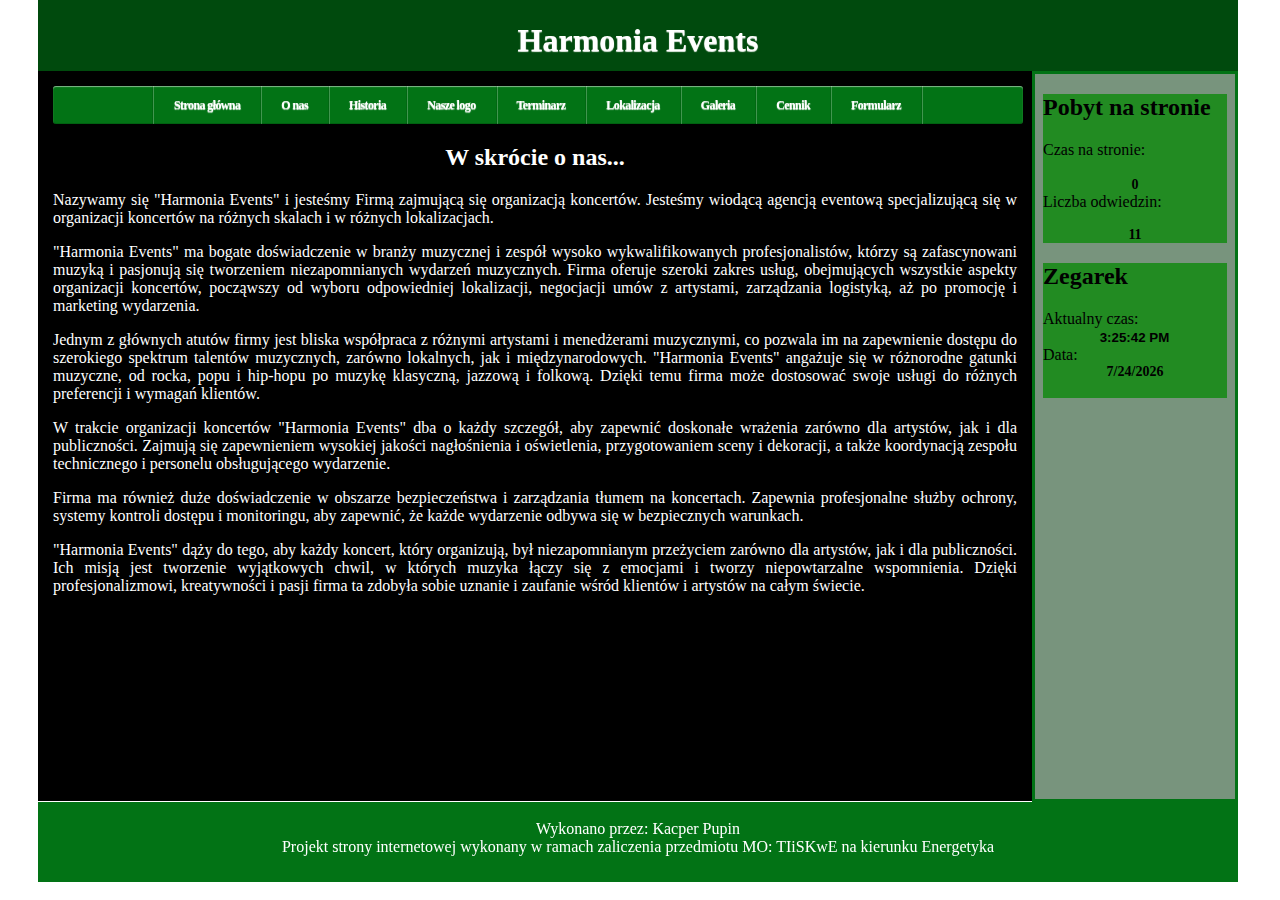
<file: Onas.html>
﻿<!DOCTYPE html>

<html lang="en" xmlns="http://www.w3.org/1999/xhtml">
<head>
    <meta charset="utf-8" />
    <title>TIiSKwE</title>
    <link rel="stylesheet" type="text/css" href="Layout.css" />
    <link rel="stylesheet" type="text/css" href="Menu.css" />
    <style>
        h2 {
            width: 100%;
            text-align: center;
        }
        article {
            text-align: justify;
        }
    </style>
</head>
<body>
    <header>
        <h1>Harmonia Events</h1>
    </header>
    <article>
        <div id="container">
            <ul id="menu">
                <li><a href="Index.html" target="_self">Strona główna</a></li>
                <li><a href="Onas.html" target="_self">O nas</a> </li>
                <li><a href="Historia.html" target="_self">Historia</a></li>
                <li><a href="Logo.html" target="_self">Nasze logo</a></li>
                <li><a href="Tabelka.html" target="_self">Terminarz</a></li>
                <li><a href="MAP_tag.html" target="_self">Lokalizacja</a></li>
                <li><a href="Galeria.html" target="_self">Galeria</a></li>
                <li><a href="Cennik.html" target="_self">Cennik</a></li>
                <li><a href="Form.html" target="_self">Formularz</a></li>
            </ul>
        </div>
        <h2>W skrócie o nas...</h2>
        <p>Nazywamy się "Harmonia Events" i jesteśmy Firmą zajmującą się organizacją koncertów. Jesteśmy wiodącą agencją eventową specjalizującą się w organizacji koncertów na różnych skalach i w różnych lokalizacjach.</p>

        <p>"Harmonia Events" ma bogate doświadczenie w branży muzycznej i zespół wysoko wykwalifikowanych profesjonalistów, którzy są zafascynowani muzyką i pasjonują się tworzeniem niezapomnianych wydarzeń muzycznych. Firma oferuje szeroki zakres usług, obejmujących wszystkie aspekty organizacji koncertów, począwszy od wyboru odpowiedniej lokalizacji, negocjacji umów z artystami, zarządzania logistyką, aż po promocję i marketing wydarzenia. </p>

        <p>Jednym z głównych atutów firmy jest bliska współpraca z różnymi artystami i menedżerami muzycznymi, co pozwala im na zapewnienie dostępu do szerokiego spektrum talentów muzycznych, zarówno lokalnych, jak i międzynarodowych. "Harmonia Events" angażuje się w różnorodne gatunki muzyczne, od rocka, popu i hip-hopu po muzykę klasyczną, jazzową i folkową. Dzięki temu firma może dostosować swoje usługi do różnych preferencji i wymagań klientów.</p>

        <p>W trakcie organizacji koncertów "Harmonia Events" dba o każdy szczegół, aby zapewnić doskonałe wrażenia zarówno dla artystów, jak i dla publiczności. Zajmują się zapewnieniem wysokiej jakości nagłośnienia i oświetlenia, przygotowaniem sceny i dekoracji, a także koordynacją zespołu technicznego i personelu obsługującego wydarzenie.</p>

        <p>Firma ma również duże doświadczenie w obszarze bezpieczeństwa i zarządzania tłumem na koncertach. Zapewnia profesjonalne służby ochrony, systemy kontroli dostępu i monitoringu, aby zapewnić, że każde wydarzenie odbywa się w bezpiecznych warunkach.</p>

        <p>"Harmonia Events" dąży do tego, aby każdy koncert, który organizują, był niezapomnianym przeżyciem zarówno dla artystów, jak i dla publiczności. Ich misją jest tworzenie wyjątkowych chwil, w których muzyka łączy się z emocjami i tworzy niepowtarzalne wspomnienia. Dzięki profesjonalizmowi, kreatywności i pasji firma ta zdobyła sobie uznanie i zaufanie wśród klientów i artystów na całym świecie.</p>
    </article>
    <aside>
        <iframe src="Kontrolki_JS.html">
        </iframe>
    </aside>
    <footer>
        <br />
        Wykonano przez: Kacper Pupin <br />
        Projekt strony internetowej wykonany w ramach zaliczenia przedmiotu MO: TIiSKwE na kierunku Energetyka
    </footer>
</body>
</html>
</file>
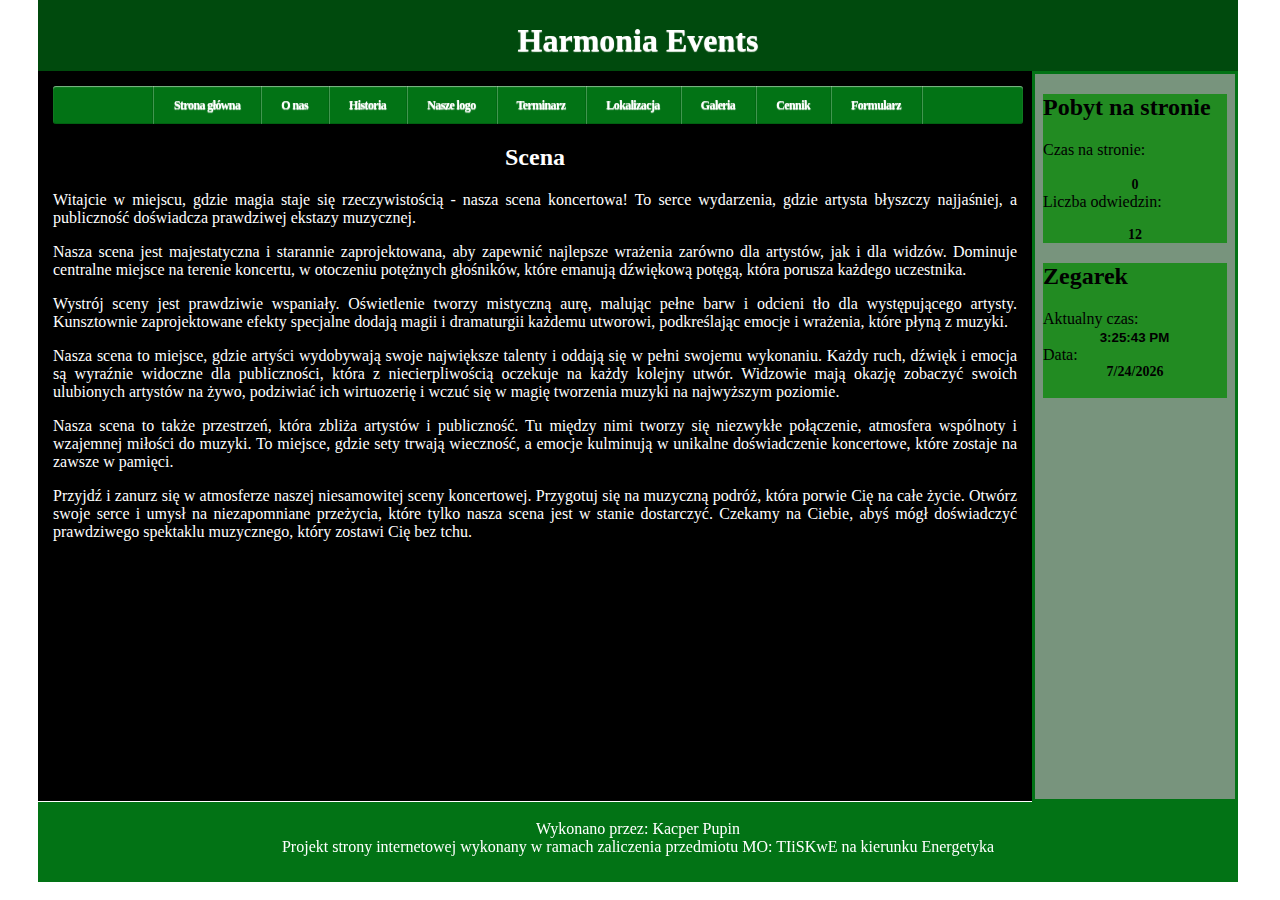
<file: scena.html>
﻿<!DOCTYPE html>

<html lang="en" xmlns="http://www.w3.org/1999/xhtml">
<head>
    <meta charset="utf-8" />
    <title>TIiSKwE</title>
        <link rel="stylesheet" type="text/css" href="Layout.css" />
    <link rel="stylesheet" type="text/css" href="Menu.css" />
    <style>
        h2 {
            width: 100%;
            text-align: center;
        }
        p {
            text-align: justify;
        }
    </style>
</head>
<body>
    <header>
        <h1>Harmonia Events</h1>
    </header>
    <article>
        <div id="container">
            <ul id="menu">
                <li><a href="Index.html" target="_self">Strona główna</a></li>
                <li><a href="Onas.html" target="_self">O nas</a> </li>
                <li><a href="Historia.html" target="_self">Historia</a></li>
                <li><a href="Logo.html" target="_self">Nasze logo</a></li>
                <li><a href="Tabelka.html" target="_self">Terminarz</a></li>
                <li><a href="MAP_tag.html" target="_self">Lokalizacja</a></li>
                <li><a href="Galeria.html" target="_self">Galeria</a></li>
                <li><a href="Cennik.html" target="_self">Cennik</a></li>
                <li><a href="Form.html" target="_self">Formularz</a></li>
            </ul>
        </div>
        <h2>Scena</h2>
        <p>Witajcie w miejscu, gdzie magia staje się rzeczywistością - nasza scena koncertowa! To serce wydarzenia, gdzie artysta błyszczy najjaśniej, a publiczność doświadcza prawdziwej ekstazy muzycznej.</p>
        <p>Nasza scena jest majestatyczna i starannie zaprojektowana, aby zapewnić najlepsze wrażenia zarówno dla artystów, jak i dla widzów. Dominuje centralne miejsce na terenie koncertu, w otoczeniu potężnych głośników, które emanują dźwiękową potęgą, która porusza każdego uczestnika.</p>
        <p>Wystrój sceny jest prawdziwie wspaniały. Oświetlenie tworzy mistyczną aurę, malując pełne barw i odcieni tło dla występującego artysty. Kunsztownie zaprojektowane efekty specjalne dodają magii i dramaturgii każdemu utworowi, podkreślając emocje i wrażenia, które płyną z muzyki.</p>
        <p>Nasza scena to miejsce, gdzie artyści wydobywają swoje największe talenty i oddają się w pełni swojemu wykonaniu. Każdy ruch, dźwięk i emocja są wyraźnie widoczne dla publiczności, która z niecierpliwością oczekuje na każdy kolejny utwór. Widzowie mają okazję zobaczyć swoich ulubionych artystów na żywo, podziwiać ich wirtuozerię i wczuć się w magię tworzenia muzyki na najwyższym poziomie.</p>
        <p>Nasza scena to także przestrzeń, która zbliża artystów i publiczność. Tu między nimi tworzy się niezwykłe połączenie, atmosfera wspólnoty i wzajemnej miłości do muzyki. To miejsce, gdzie sety trwają wieczność, a emocje kulminują w unikalne doświadczenie koncertowe, które zostaje na zawsze w pamięci.</p>
        <p>Przyjdź i zanurz się w atmosferze naszej niesamowitej sceny koncertowej. Przygotuj się na muzyczną podróż, która porwie Cię na całe życie. Otwórz swoje serce i umysł na niezapomniane przeżycia, które tylko nasza scena jest w stanie dostarczyć. Czekamy na Ciebie, abyś mógł doświadczyć prawdziwego spektaklu muzycznego, który zostawi Cię bez tchu.</p>
    </article>
    <aside>
        <iframe src="Kontrolki_JS.html">
        </iframe>
    </aside>
    <footer>
        <br />
        Wykonano przez: Kacper Pupin <br />
        Projekt strony internetowej wykonany w ramach zaliczenia przedmiotu MO: TIiSKwE na kierunku Energetyka
    </footer>
</body>
</html>
</file>
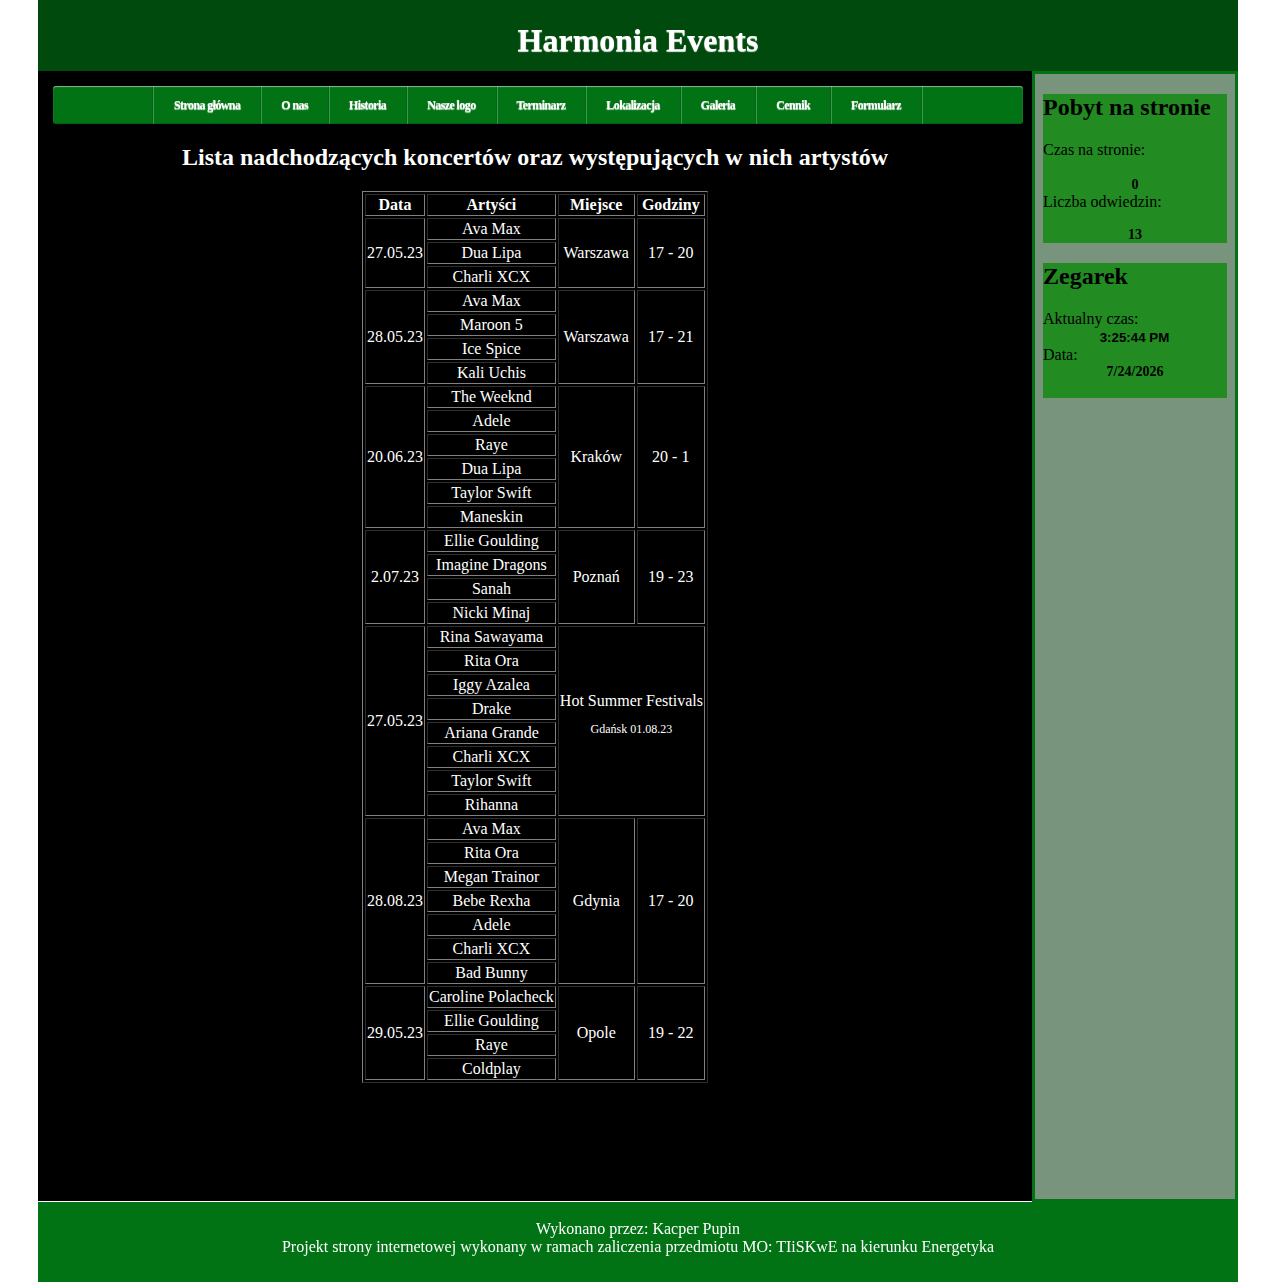
<file: Tabelka.html>
﻿<!DOCTYPE html>

<html lang="en" xmlns="http://www.w3.org/1999/xhtml">
<head>
    <meta charset="utf-8" />
    <title>Tabela w HTML</title>
    <link rel="stylesheet" type="text/css" href="Layout.css" />
    <link rel="stylesheet" type="text/css" href="Menu.css" />
   <style>
       article
       {
           text-align:center;
       }
       table {
           margin-left: auto;
           margin-right: auto;
       }
   </style>
</head>
<body>
    <header>
        <h1>Harmonia Events</h1>
    </header>
    <article style="height: 1100px">
        <div id="container">
            <ul id="menu">
                <li><a href="Index.html" target="_self">Strona główna</a></li>
                <li><a href="Onas.html" target="_self">O nas</a> </li>
                <li><a href="Historia.html" target="_self">Historia</a></li>
                <li><a href="Logo.html" target="_self">Nasze logo</a></li>
                <li><a href="Tabelka.html" target="_self">Terminarz</a></li>
                <li><a href="MAP_tag.html" target="_self">Lokalizacja</a></li>
                <li><a href="Galeria.html" target="_self">Galeria</a></li>
                <li><a href="Cennik.html" target="_self">Cennik</a></li>
                <li><a href="Form.html" target="_self">Formularz</a></li>
            </ul>
        </div>
        <div id="PoleTabeli">
            <h2>Lista nadchodzących koncertów oraz występujących w nich artystów</h2>
            <table border="1">
                <thead>
                    <tr>
                        <th>Data</th>
                        <th>Artyści</th>
                        <th>Miejsce</th>
                        <th>Godziny</th>
                    </tr>
                </thead>
                <tbody>
                    <tr>
                        <td rowspan="3">27.05.23</td>
                        <td>Ava Max</td>
                        <td rowspan="3">Warszawa</td>
                        <td rowspan="3">17 - 20</td>
                    </tr>
                    <tr>
                        <td>Dua Lipa</td>
                    </tr>
                    <tr>
                        <td>Charli XCX</td>
                    </tr>
                    <tr>
                        <td rowspan="4">28.05.23</td>
                        <td>Ava Max</td>
                        <td rowspan="4">Warszawa</td>
                        <td rowspan="4">17 - 21</td>
                    </tr>
                    <tr>
                        <td>Maroon 5</td>
                    </tr>
                    <tr>
                        <td>Ice Spice</td>
                    </tr>
                    <tr>
                        <td>Kali Uchis</td>
                    </tr>
                    <tr>
                        <td rowspan="6">20.06.23</td>
                        <td>The Weeknd</td>
                        <td rowspan="6">Kraków</td>
                        <td rowspan="6">20 - 1</td>
                    </tr>
                    <tr>
                        <td>Adele</td>
                    </tr>
                    <tr>
                        <td>Raye</td>
                    </tr>
                    <tr>
                        <td>Dua Lipa</td>
                    </tr>
                    <tr>
                        <td>Taylor Swift</td>
                    </tr>
                    <tr>
                        <td>Maneskin</td>
                    </tr>
                    <tr>
                        <td rowspan="4">2.07.23</td>
                        <td>Ellie Goulding</td>
                        <td rowspan="4">Poznań</td>
                        <td rowspan="4">19 - 23</td>
                    </tr>
                    <tr>
                        <td>Imagine Dragons</td>
                    </tr>
                    <tr>
                        <td>Sanah</td>
                    </tr>
                    <tr>
                        <td>Nicki Minaj</td>
                    </tr>
                    <tr>
                        <td rowspan="8">27.05.23</td>
                        <td>Rina Sawayama</td>
                        <td rowspan="8" colspan="2">Hot Summer Festivals <p style="font-size:12px">Gdańsk 01.08.23</p></td>
                    </tr>
                    <tr>
                        <td>Rita Ora</td>
                    </tr>
                    <tr>
                        <td>Iggy Azalea</td>
                    </tr>
                    <tr>
                        <td>Drake</td>
                    </tr>
                    <tr>
                        <td>Ariana Grande</td>
                    </tr>
                    <tr>
                        <td>Charli XCX</td>
                    </tr>
                    <tr>
                        <td>Taylor Swift</td>
                    </tr>
                    <tr>
                        <td>Rihanna</td>
                    </tr>
                    <tr>
                        <td rowspan="7">28.08.23</td>
                        <td>Ava Max</td>
                        <td rowspan="7">Gdynia</td>
                        <td rowspan="7">17 - 20</td>
                    </tr>
                    <tr>
                        <td>Rita Ora</td>
                    </tr>
                    <tr>
                        <td>Megan Trainor</td>
                    </tr>
                    <tr>
                        <td>Bebe Rexha</td>
                    </tr>
                    <tr>
                        <td>Adele</td>
                    </tr>
                    <tr>
                        <td>Charli XCX</td>
                    </tr>
                    <tr>
                        <td>Bad Bunny</td>
                    </tr>
                    <tr>
                        <td rowspan="4">29.05.23</td>
                        <td>Caroline Polacheck</td>
                        <td rowspan="4">Opole</td>
                        <td rowspan="4">19 - 22</td>
                    </tr>
                    <tr>
                        <td>Ellie Goulding</td>
                    </tr>
                    <tr>
                        <td>Raye</td>
                    </tr>
                    <tr>
                        <td>Coldplay</td>
                    </tr>
                </tbody>
            </table>
        </div>
    </article>
    <aside style="height: 1125px">
        <iframe src="Kontrolki_JS.html">
        </iframe>
    </aside>
    <footer>
        <br />
        Wykonano przez: Kacper Pupin <br />
        Projekt strony internetowej wykonany w ramach zaliczenia przedmiotu MO: TIiSKwE na kierunku Energetyka
    </footer>
</body>
</html>
</file>
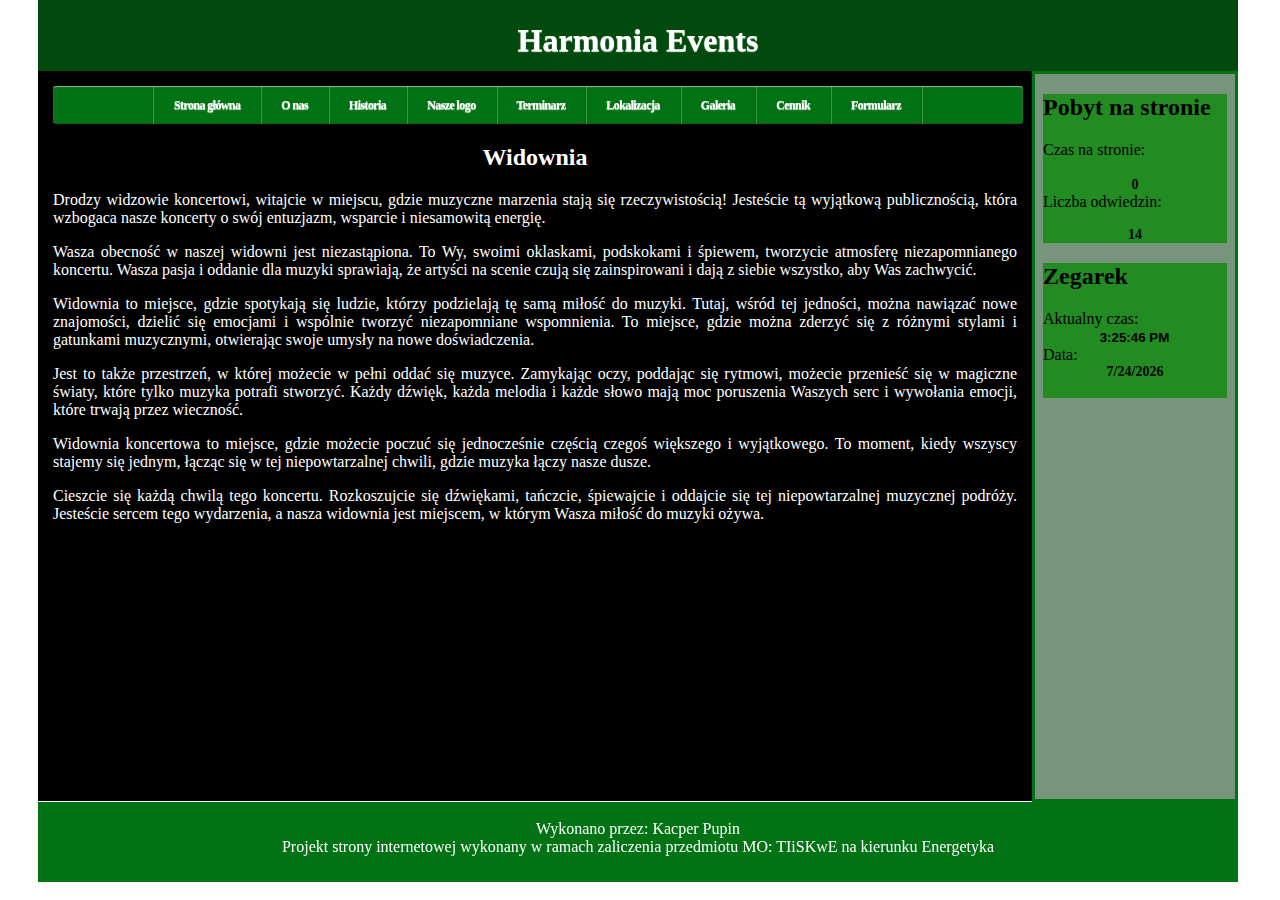
<file: widownia.html>
﻿<!DOCTYPE html>

<html lang="en" xmlns="http://www.w3.org/1999/xhtml">
<head>
    <meta charset="utf-8" />
    <title>TIiSKwE</title>
        <link rel="stylesheet" type="text/css" href="Layout.css" />
    <link rel="stylesheet" type="text/css" href="Menu.css" />
    <style>
        h2 {
            width: 100%;
            text-align: center;
        }
        p {
            text-align: justify;
        }
    </style>
</head>
<body>
    <header>
        <h1>Harmonia Events</h1>
    </header>
    <article>
        <div id="container">
            <ul id="menu">
                <li><a href="Index.html" target="_self">Strona główna</a></li>
                <li><a href="Onas.html" target="_self">O nas</a> </li>
                <li><a href="Historia.html" target="_self">Historia</a></li>
                <li><a href="Logo.html" target="_self">Nasze logo</a></li>
                <li><a href="Tabelka.html" target="_self">Terminarz</a></li>
                <li><a href="MAP_tag.html" target="_self">Lokalizacja</a></li>
                <li><a href="Galeria.html" target="_self">Galeria</a></li>
                <li><a href="Cennik.html" target="_self">Cennik</a></li>
                <li><a href="Form.html" target="_self">Formularz</a></li>
            </ul>
        </div>
        <h2>Widownia</h2>
        <p>Drodzy widzowie koncertowi, witajcie w miejscu, gdzie muzyczne marzenia stają się rzeczywistością! Jesteście tą wyjątkową publicznością, która wzbogaca nasze koncerty o swój entuzjazm, wsparcie i niesamowitą energię.</p>
        <p>Wasza obecność w naszej widowni jest niezastąpiona. To Wy, swoimi oklaskami, podskokami i śpiewem, tworzycie atmosferę niezapomnianego koncertu. Wasza pasja i oddanie dla muzyki sprawiają, że artyści na scenie czują się zainspirowani i dają z siebie wszystko, aby Was zachwycić.</p>
        <p>Widownia to miejsce, gdzie spotykają się ludzie, którzy podzielają tę samą miłość do muzyki. Tutaj, wśród tej jedności, można nawiązać nowe znajomości, dzielić się emocjami i wspólnie tworzyć niezapomniane wspomnienia. To miejsce, gdzie można zderzyć się z różnymi stylami i gatunkami muzycznymi, otwierając swoje umysły na nowe doświadczenia.</p>
        <p>Jest to także przestrzeń, w której możecie w pełni oddać się muzyce. Zamykając oczy, poddając się rytmowi, możecie przenieść się w magiczne światy, które tylko muzyka potrafi stworzyć. Każdy dźwięk, każda melodia i każde słowo mają moc poruszenia Waszych serc i wywołania emocji, które trwają przez wieczność.</p>
        <p>Widownia koncertowa to miejsce, gdzie możecie poczuć się jednocześnie częścią czegoś większego i wyjątkowego. To moment, kiedy wszyscy stajemy się jednym, łącząc się w tej niepowtarzalnej chwili, gdzie muzyka łączy nasze dusze.</p>
        <p>Cieszcie się każdą chwilą tego koncertu. Rozkoszujcie się dźwiękami, tańczcie, śpiewajcie i oddajcie się tej niepowtarzalnej muzycznej podróży. Jesteście sercem tego wydarzenia, a nasza widownia jest miejscem, w którym Wasza miłość do muzyki ożywa.</p>
    </article>
    <aside>
        <iframe src="Kontrolki_JS.html">
        </iframe>
    </aside>
    <footer>
        <br />
        Wykonano przez: Kacper Pupin <br />
        Projekt strony internetowej wykonany w ramach zaliczenia przedmiotu MO: TIiSKwE na kierunku Energetyka
    </footer>
</body>
</html>
</file>
<file: Layout.css>
﻿body {
    width: 1204px;
    height: 900px;
    margin: auto;
    background-color: #09b827;
    font-family: 'CustomFontName',Lato;
    background: url(https://img.wallpapic.pl/i1259-425-149/medium/dyskoteka-zielone-oswietlenie-efektow-wizualnych-laser-tapeta.jpg);
    background-size: cover;
    background-attachment: fixed;
}

article, aside
{
    display:block;
    float:left;
}

body > article {
    width: 964px;
    height: 700px;
    padding: 15px;
    background-color: black;
    overflow: auto;
    color: white;
}
body > header {
    background-color: #004a0d;
    color: white;
    width: 1200px;
    height: 50px;
    text-align: center;
    padding-top: 1px;
    padding-bottom: 20px;
}
aside {
    width: 200px;
    height: 725px;
    background-color: #78947d;
    border: solid 3px #027315;
}
body > footer {
    border-width: 8px 6px 4px 2px;
    height: 80px;
    width: 1200px;
    float: left;
    color: white;
    background-color: #027315;
    text-align:center;
}
iframe
{
    width:100%;
    height:100%;
    border:none;
}
h1 {
    text-shadow: 0 1px 1px rgba(255,255,255,.9);
}
</file>
<file: Menu.css>
﻿#container {
    position: relative;
    width: 1000px;
}

    #container:after {
        content: "";
        display: block;
        clear: both;
        height: 0;
    }

#menu {
    margin: 0;
    box-sizing: border-box;
    position: relative;
    float: left;
    width: 97%;
    padding: 0 100px;
    border-radius: 3px;
    box-shadow: inset 0 1px 1px rgba(255,255,255,.5), inset 0 -1px 0 rgba(0,0,0,.15), 0 1px 3px rgba(0,0,0,.15);
    background: #027315;
}

    #menu, #menu ul {
        list-style: none;
    }

        #menu > li {
            float: left;
            position: relative;
            border-right: 1px solid rgba(0,0,0,.1);
            box-shadow: 1px 0 0 rgba(255,255,255,.25);
            perspective: 1000px;
        }

            #menu > li:first-child {
                border-left: 1px solid rgba(255,255,255,.25);
                box-shadow: -1px 0 0 rgba(0,0,0,.1), 1px 0 0 rgba(255,255,255,.25);
            }

        #menu a {
            display: block;
            position: relative;
            z-index: 10;
            padding: 13px 20px 13px 20px;
            text-decoration: none;
            color: white;
            line-height: 1;
            font-weight: 600;
            font-size: 12px;
            letter-spacing: -.05em;
            background: transparent;
            text-shadow: 0 1px 1px rgba(255,255,255,.9);
            transition: all .25s ease-in-out;
        }

        #menu > li:hover > a {
            font-weight:bold;
            background: #333;
            color: #027315;
            text-shadow: none;
        }

        #menu li ul {
            position: absolute;
            left: 0;
            z-index: 1;
            width: 200px;
            padding: 0;
            opacity: 0;
            visibility: hidden;
            border-bottom-left-radius: 4px;
            border-bottom-right-radius: 4px;
            background: transparent;
            overflow: hidden;
            transform-origin: 50% 0%;
        }


        #menu li:hover ul {
            padding: 15px 0;
            background: #333;
            opacity: 1;
            visibility: visible;
            box-shadow: 1px 1px 7px rgba(0,0,0,.5);
            animation-name: swingdown;
            animation-duration: 1s;
            animation-timing-function: ease;
        }

@keyframes swingdown {
    0% {
        opacity: .99999;
        transform: rotateX(90deg);
    }

    30% {
        transform: rotateX(-20deg) rotateY(5deg);
        animation-timing-function: ease-in-out;
    }

    65% {
        transform: rotateX(20deg) rotateY(-3deg);
        animation-timing-function: ease-in-out;
    }

    100% {
        transform: rotateX(0);
        animation-timing-function: ease-in-out;
    }
}

#menu li li a {
    padding-left: 15px;
    font-weight: 400;
    color: #ddd;
    text-shadow: none;
    border-top: dotted 1px transparent;
    border-bottom: dotted 1px transparent;
    transition: all .15s linear;
}

    #menu li li a:hover {
        color: rgba(0,223,252,1);
        border-top: dotted 1px rgba(255,255,255,.15);
        border-bottom: dotted 1px rgba(255,255,255,.15);
        background: rgba(0,223,252,.02);
    }
</file>
